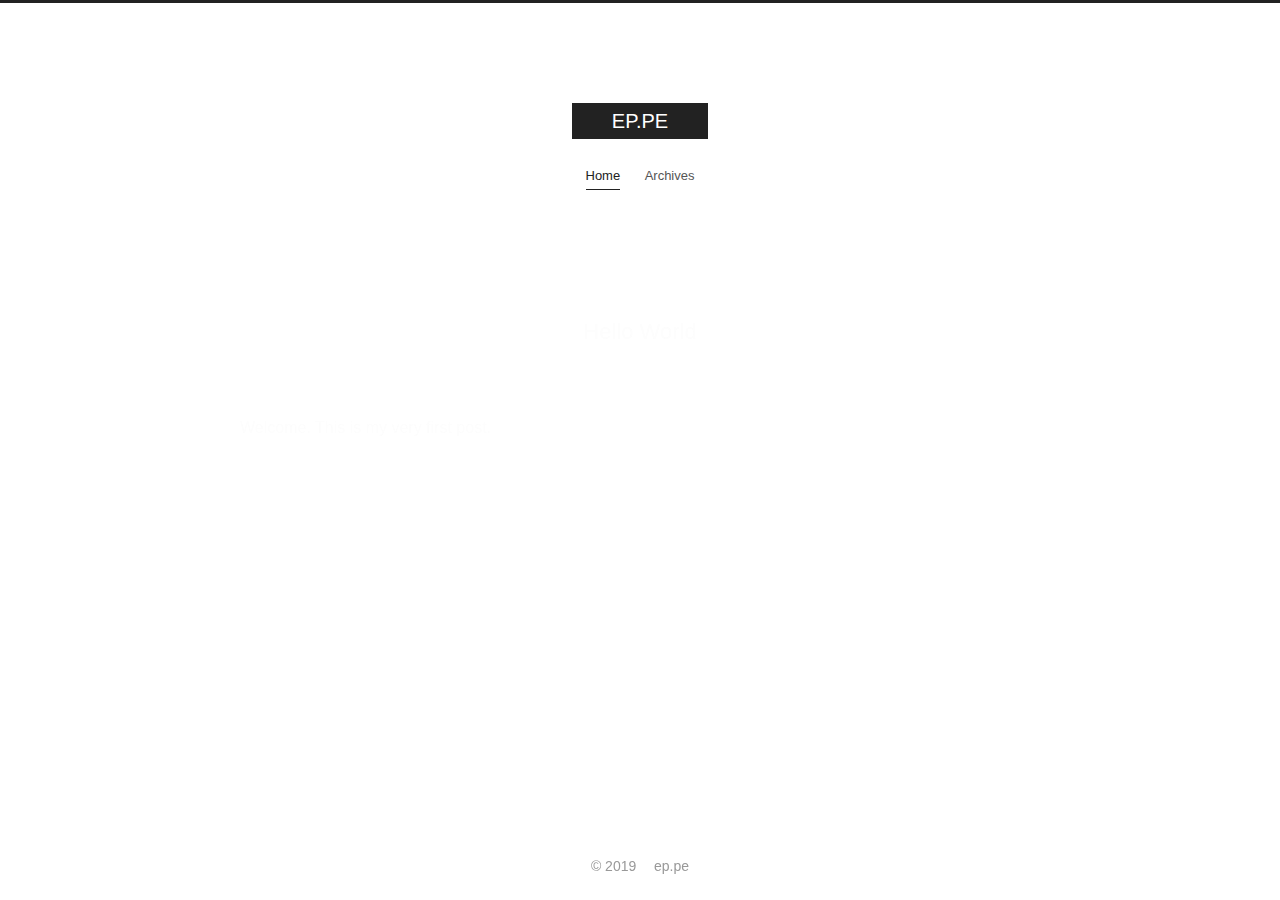
<file: index.html>
<!DOCTYPE html>












  


<html class="theme-next muse use-motion" lang="zh">
<head>
  <meta charset="UTF-8"/>
<meta http-equiv="X-UA-Compatible" content="IE=edge"/>
<meta name="viewport" content="width=device-width, initial-scale=1, maximum-scale=2"/>
<meta name="theme-color" content="#222"/>


























<link rel="stylesheet" href="/lib/font-awesome/css/font-awesome.min.css?v=4.6.2"/>

<link rel="stylesheet" href="/css/main.css?v=7.0.1"/>


  <link rel="apple-touch-icon" sizes="180x180" href="/images/apple-touch-icon-next.png?v=7.0.1">


  <link rel="icon" type="image/png" sizes="32x32" href="/images/favicon-32x32-next.png?v=7.0.1">


  <link rel="icon" type="image/png" sizes="16x16" href="/images/favicon-16x16-next.png?v=7.0.1">


  <link rel="mask-icon" href="/images/logo.svg?v=7.0.1" color="#222">







<script id="hexo.configurations">
  var NexT = window.NexT || {};
  var CONFIG = {
    root: '/',
    scheme: 'Muse',
    version: '7.0.1',
    sidebar: {"display":"remove"},
    fancybox: false,
    fastclick: false,
    lazyload: false,
    tabs: true,
    motion: {"enable":true,"async":false,"transition":{"post_block":"fadeIn","post_header":"slideDownIn","post_body":"slideDownIn","coll_header":"slideLeftIn","sidebar":"slideUpIn"}},
    algolia: {
      applicationID: '',
      apiKey: '',
      indexName: '',
      hits: {"per_page":10},
      labels: {"input_placeholder":"Search for Posts","hits_empty":"We didn't find any results for the search: ${query}","hits_stats":"${hits} results found in ${time} ms"}
    }
  };
</script>


  




  <meta property="og:type" content="website">
<meta property="og:title" content="EP.PE">
<meta property="og:url" content="http://ep.pe/index.html">
<meta property="og:site_name" content="EP.PE">
<meta property="og:locale" content="zh">
<meta name="twitter:card" content="summary">
<meta name="twitter:title" content="EP.PE">






  <link rel="canonical" href="http://ep.pe/"/>



<script id="page.configurations">
  CONFIG.page = {
    sidebar: "",
  };
</script>

  <title>EP.PE</title>
  












  <noscript>
  <style>
  .use-motion .motion-element,
  .use-motion .brand,
  .use-motion .menu-item,
  .sidebar-inner,
  .use-motion .post-block,
  .use-motion .pagination,
  .use-motion .comments,
  .use-motion .post-header,
  .use-motion .post-body,
  .use-motion .collection-title { opacity: initial; }

  .use-motion .logo,
  .use-motion .site-title,
  .use-motion .site-subtitle {
    opacity: initial;
    top: initial;
  }

  .use-motion .logo-line-before i { left: initial; }
  .use-motion .logo-line-after i { right: initial; }
  </style>
</noscript>

</head>

<body itemscope itemtype="http://schema.org/WebPage" lang="zh">

  
  

  <div class="container 
  page-home">
    <div class="headband"></div>

    <header id="header" class="header" itemscope itemtype="http://schema.org/WPHeader">
      <div class="header-inner"><div class="site-brand-wrapper">
  <div class="site-meta">
    

    <div class="custom-logo-site-title">
      <a href="/" class="brand" rel="start">
        <span class="logo-line-before"><i></i></span>
        <span class="site-title">EP.PE</span>
        <span class="logo-line-after"><i></i></span>
      </a>
    </div>
    
    
  </div>

  <div class="site-nav-toggle">
    <button aria-label="Toggle navigation bar">
      <span class="btn-bar"></span>
      <span class="btn-bar"></span>
      <span class="btn-bar"></span>
    </button>
  </div>
</div>



<nav class="site-nav">
  
    <ul id="menu" class="menu">
      
        
        
        
          
          <li class="menu-item menu-item-home menu-item-active">

    
    
    

    

    <a href="/" rel="section">Home</a>

  </li>
        
        
        
          
          <li class="menu-item menu-item-archives">

    
    
    

    

    <a href="/archives/" rel="section">Archives</a>

  </li>

      
      
    </ul>
  

  
    

  

  
</nav>



  



</div>
    </header>

    


    <main id="main" class="main">
      <div class="main-inner">
        <div class="content-wrap">
          
          <div id="content" class="content">
            
  <section id="posts" class="posts-expand">
    
      

  

  
  
  

  

  <article class="post post-type-normal" itemscope itemtype="http://schema.org/Article">
  
  
  
  <div class="post-block">
    <link itemprop="mainEntityOfPage" href="http://ep.pe/hello-world/"/>

    <span hidden itemprop="author" itemscope itemtype="http://schema.org/Person">
      <meta itemprop="name" content="ep.pe"/>
      <meta itemprop="description" content=""/>
      <meta itemprop="image" content="/images/avatar.gif"/>
    </span>

    <span hidden itemprop="publisher" itemscope itemtype="http://schema.org/Organization">
      <meta itemprop="name" content="EP.PE"/>
    </span>

    
      <header class="post-header">

        
        
          <h1 class="post-title" itemprop="name headline">
                
                
                <a href="/hello-world/" class="post-title-link" itemprop="url">Hello World</a>
              
            
          </h1>
        

        <div class="post-meta">
          <span class="post-time">

            
            
            

            

            
          </span>

          

          
            
            
          

          
          

          

          

          

        </div>
      </header>
    

    
    
    
    <div class="post-body" itemprop="articleBody">

      
      

      
        
          
            <p>Welcome. This is my very first post.</p>

          
        
      
    </div>

    

    
    
    

    

    
      
    
    

    

    <footer class="post-footer">
      

      

      

      
      
        <div class="post-eof"></div>
      
    </footer>
  </div>
  
  
  
  </article>


    
  </section>

  


          </div>
          

        </div>
        
      </div>
    </main>

    <footer id="footer" class="footer">
      <div class="footer-inner">
        <div class="copyright">&copy; <span itemprop="copyrightYear">2019</span>
  <span class="with-love" id="animate">
    <i class="fa fa-"></i>
  </span>
  <span class="author" itemprop="copyrightHolder">ep.pe</span>

  

  
</div>









        








        
      </div>
    </footer>

    
      <div class="back-to-top">
        <i class="fa fa-arrow-up"></i>
        
      </div>
    

    

    

    
  </div>

  

<script>
  if (Object.prototype.toString.call(window.Promise) !== '[object Function]') {
    window.Promise = null;
  }
</script>


























  
  <script src="/lib/jquery/index.js?v=2.1.3"></script>

  
  <script src="/lib/velocity/velocity.min.js?v=1.2.1"></script>

  
  <script src="/lib/velocity/velocity.ui.min.js?v=1.2.1"></script>


  


  <script src="/js/src/utils.js?v=7.0.1"></script>

  <script src="/js/src/motion.js?v=7.0.1"></script>



  
  


  <script src="/js/src/schemes/muse.js?v=7.0.1"></script>



  

  


  <script src="/js/src/bootstrap.js?v=7.0.1"></script>


  
  



  




  

  

  

  

  

  

  

  

  

  

  

  

  

</body>
</html>
</file>
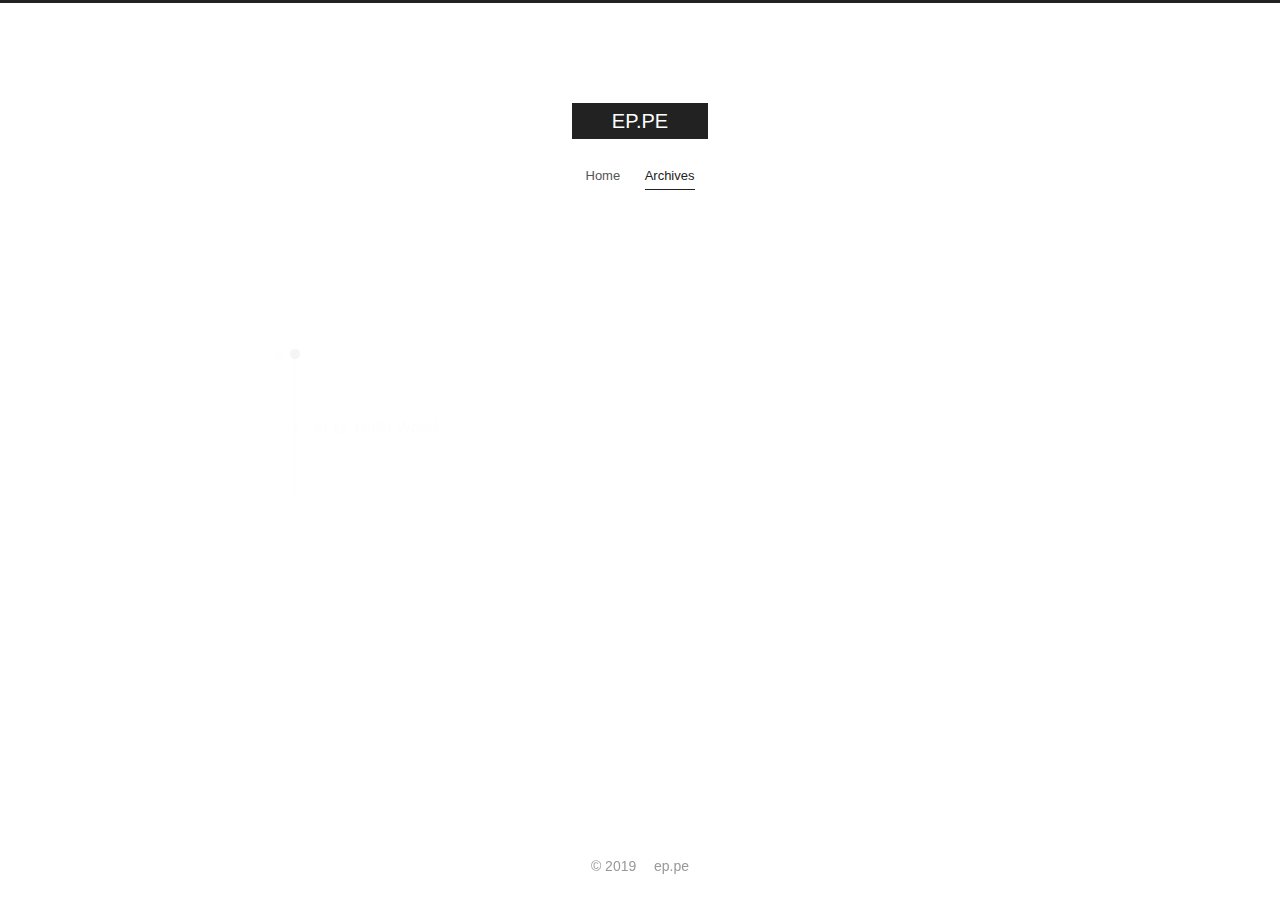
<file: archives/index.html>
<!DOCTYPE html>












  


<html class="theme-next muse use-motion" lang="zh">
<head>
  <meta charset="UTF-8"/>
<meta http-equiv="X-UA-Compatible" content="IE=edge"/>
<meta name="viewport" content="width=device-width, initial-scale=1, maximum-scale=2"/>
<meta name="theme-color" content="#222"/>


























<link rel="stylesheet" href="/lib/font-awesome/css/font-awesome.min.css?v=4.6.2"/>

<link rel="stylesheet" href="/css/main.css?v=7.0.1"/>


  <link rel="apple-touch-icon" sizes="180x180" href="/images/apple-touch-icon-next.png?v=7.0.1">


  <link rel="icon" type="image/png" sizes="32x32" href="/images/favicon-32x32-next.png?v=7.0.1">


  <link rel="icon" type="image/png" sizes="16x16" href="/images/favicon-16x16-next.png?v=7.0.1">


  <link rel="mask-icon" href="/images/logo.svg?v=7.0.1" color="#222">







<script id="hexo.configurations">
  var NexT = window.NexT || {};
  var CONFIG = {
    root: '/',
    scheme: 'Muse',
    version: '7.0.1',
    sidebar: {"display":"remove"},
    fancybox: false,
    fastclick: false,
    lazyload: false,
    tabs: true,
    motion: {"enable":true,"async":false,"transition":{"post_block":"fadeIn","post_header":"slideDownIn","post_body":"slideDownIn","coll_header":"slideLeftIn","sidebar":"slideUpIn"}},
    algolia: {
      applicationID: '',
      apiKey: '',
      indexName: '',
      hits: {"per_page":10},
      labels: {"input_placeholder":"Search for Posts","hits_empty":"We didn't find any results for the search: ${query}","hits_stats":"${hits} results found in ${time} ms"}
    }
  };
</script>


  




  <meta property="og:type" content="website">
<meta property="og:title" content="EP.PE">
<meta property="og:url" content="http://ep.pe/archives/index.html">
<meta property="og:site_name" content="EP.PE">
<meta property="og:locale" content="zh">
<meta name="twitter:card" content="summary">
<meta name="twitter:title" content="EP.PE">






  <link rel="canonical" href="http://ep.pe/archives/"/>



<script id="page.configurations">
  CONFIG.page = {
    sidebar: "",
  };
</script>

  <title>Archive | EP.PE</title>
  












  <noscript>
  <style>
  .use-motion .motion-element,
  .use-motion .brand,
  .use-motion .menu-item,
  .sidebar-inner,
  .use-motion .post-block,
  .use-motion .pagination,
  .use-motion .comments,
  .use-motion .post-header,
  .use-motion .post-body,
  .use-motion .collection-title { opacity: initial; }

  .use-motion .logo,
  .use-motion .site-title,
  .use-motion .site-subtitle {
    opacity: initial;
    top: initial;
  }

  .use-motion .logo-line-before i { left: initial; }
  .use-motion .logo-line-after i { right: initial; }
  </style>
</noscript>

</head>

<body itemscope itemtype="http://schema.org/WebPage" lang="zh">

  
  

  <div class="container page-archive">
    <div class="headband"></div>

    <header id="header" class="header" itemscope itemtype="http://schema.org/WPHeader">
      <div class="header-inner"><div class="site-brand-wrapper">
  <div class="site-meta">
    

    <div class="custom-logo-site-title">
      <a href="/" class="brand" rel="start">
        <span class="logo-line-before"><i></i></span>
        <span class="site-title">EP.PE</span>
        <span class="logo-line-after"><i></i></span>
      </a>
    </div>
    
    
  </div>

  <div class="site-nav-toggle">
    <button aria-label="Toggle navigation bar">
      <span class="btn-bar"></span>
      <span class="btn-bar"></span>
      <span class="btn-bar"></span>
    </button>
  </div>
</div>



<nav class="site-nav">
  
    <ul id="menu" class="menu">
      
        
        
        
          
          <li class="menu-item menu-item-home">

    
    
    

    

    <a href="/" rel="section">Home</a>

  </li>
        
        
        
          
          <li class="menu-item menu-item-archives menu-item-active">

    
    
    

    

    <a href="/archives/" rel="section">Archives</a>

  </li>

      
      
    </ul>
  

  
    

    
    
      
      
    
      
      
    
    

  


  

  
</nav>



  



</div>
    </header>

    


    <main id="main" class="main">
      <div class="main-inner">
        <div class="content-wrap">
          
          <div id="content" class="content">
            

  
  
  
  <div class="post-block archive">
    <div id="posts" class="posts-collapse">
      <span class="archive-move-on"></span>

      

      

        
        
        

        
          
          <div class="collection-title">
            <h1 class="archive-year" id="archive-year-2018">2018</h1>
          </div>
        
        

        

  <article class="post post-type-normal" itemscope itemtype="http://schema.org/Article">
    <header class="post-header">

      <h2 class="post-title">
        
          <a class="post-title-link" href="/hello-world/" itemprop="url">
            
              <span itemprop="name">Hello World</span>
            
          </a>
        
      </h2>

      <div class="post-meta">
        <time class="post-time" itemprop="dateCreated"
              datetime="2018-04-13T08:43:23+08:00"
              content="2018-04-13">
          04-13
        </time>
      </div>

    </header>
  </article>



      

    </div>
  </div>
  
  
  

  



          </div>
          

        </div>
        
      </div>
    </main>

    <footer id="footer" class="footer">
      <div class="footer-inner">
        <div class="copyright">&copy; <span itemprop="copyrightYear">2019</span>
  <span class="with-love" id="animate">
    <i class="fa fa-"></i>
  </span>
  <span class="author" itemprop="copyrightHolder">ep.pe</span>

  

  
</div>









        








        
      </div>
    </footer>

    
      <div class="back-to-top">
        <i class="fa fa-arrow-up"></i>
        
      </div>
    

    

    

    
  </div>

  

<script>
  if (Object.prototype.toString.call(window.Promise) !== '[object Function]') {
    window.Promise = null;
  }
</script>


























  
  <script src="/lib/jquery/index.js?v=2.1.3"></script>

  
  <script src="/lib/velocity/velocity.min.js?v=1.2.1"></script>

  
  <script src="/lib/velocity/velocity.ui.min.js?v=1.2.1"></script>


  


  <script src="/js/src/utils.js?v=7.0.1"></script>

  <script src="/js/src/motion.js?v=7.0.1"></script>



  
  


  <script src="/js/src/schemes/muse.js?v=7.0.1"></script>



  

  


  <script src="/js/src/bootstrap.js?v=7.0.1"></script>


  
  



  




  

  

  

  

  

  

  

  

  

  

  

  

  

</body>
</html>
</file>
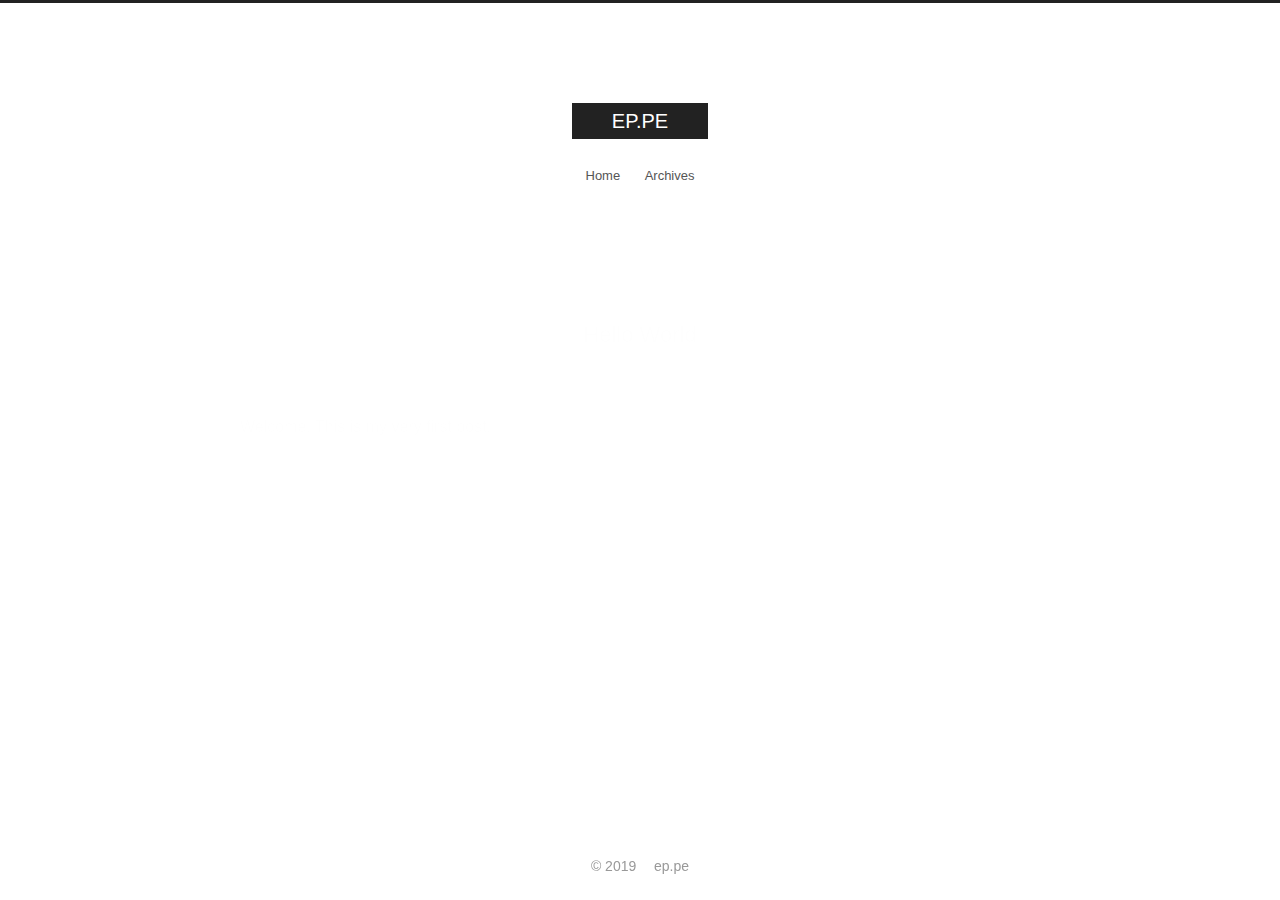
<file: hello-world/index.html>
<!DOCTYPE html>












  


<html class="theme-next muse use-motion" lang="zh">
<head>
  <meta charset="UTF-8"/>
<meta http-equiv="X-UA-Compatible" content="IE=edge"/>
<meta name="viewport" content="width=device-width, initial-scale=1, maximum-scale=2"/>
<meta name="theme-color" content="#222"/>


























<link rel="stylesheet" href="/lib/font-awesome/css/font-awesome.min.css?v=4.6.2"/>

<link rel="stylesheet" href="/css/main.css?v=7.0.1"/>


  <link rel="apple-touch-icon" sizes="180x180" href="/images/apple-touch-icon-next.png?v=7.0.1">


  <link rel="icon" type="image/png" sizes="32x32" href="/images/favicon-32x32-next.png?v=7.0.1">


  <link rel="icon" type="image/png" sizes="16x16" href="/images/favicon-16x16-next.png?v=7.0.1">


  <link rel="mask-icon" href="/images/logo.svg?v=7.0.1" color="#222">







<script id="hexo.configurations">
  var NexT = window.NexT || {};
  var CONFIG = {
    root: '/',
    scheme: 'Muse',
    version: '7.0.1',
    sidebar: {"display":"remove"},
    fancybox: false,
    fastclick: false,
    lazyload: false,
    tabs: true,
    motion: {"enable":true,"async":false,"transition":{"post_block":"fadeIn","post_header":"slideDownIn","post_body":"slideDownIn","coll_header":"slideLeftIn","sidebar":"slideUpIn"}},
    algolia: {
      applicationID: '',
      apiKey: '',
      indexName: '',
      hits: {"per_page":10},
      labels: {"input_placeholder":"Search for Posts","hits_empty":"We didn't find any results for the search: ${query}","hits_stats":"${hits} results found in ${time} ms"}
    }
  };
</script>


  




  <meta name="description" content="Welcome. This is my very first post.">
<meta property="og:type" content="article">
<meta property="og:title" content="Hello World">
<meta property="og:url" content="http://ep.pe/hello-world/index.html">
<meta property="og:site_name" content="EP.PE">
<meta property="og:description" content="Welcome. This is my very first post.">
<meta property="og:locale" content="zh">
<meta property="og:updated_time" content="2019-02-21T23:28:55.181Z">
<meta name="twitter:card" content="summary">
<meta name="twitter:title" content="Hello World">
<meta name="twitter:description" content="Welcome. This is my very first post.">






  <link rel="canonical" href="http://ep.pe/hello-world/"/>



<script id="page.configurations">
  CONFIG.page = {
    sidebar: "",
  };
</script>

  <title>Hello World | EP.PE</title>
  












  <noscript>
  <style>
  .use-motion .motion-element,
  .use-motion .brand,
  .use-motion .menu-item,
  .sidebar-inner,
  .use-motion .post-block,
  .use-motion .pagination,
  .use-motion .comments,
  .use-motion .post-header,
  .use-motion .post-body,
  .use-motion .collection-title { opacity: initial; }

  .use-motion .logo,
  .use-motion .site-title,
  .use-motion .site-subtitle {
    opacity: initial;
    top: initial;
  }

  .use-motion .logo-line-before i { left: initial; }
  .use-motion .logo-line-after i { right: initial; }
  </style>
</noscript>

</head>

<body itemscope itemtype="http://schema.org/WebPage" lang="zh">

  
  

  <div class="container page-post-detail">
    <div class="headband"></div>

    <header id="header" class="header" itemscope itemtype="http://schema.org/WPHeader">
      <div class="header-inner"><div class="site-brand-wrapper">
  <div class="site-meta">
    

    <div class="custom-logo-site-title">
      <a href="/" class="brand" rel="start">
        <span class="logo-line-before"><i></i></span>
        <span class="site-title">EP.PE</span>
        <span class="logo-line-after"><i></i></span>
      </a>
    </div>
    
    
  </div>

  <div class="site-nav-toggle">
    <button aria-label="Toggle navigation bar">
      <span class="btn-bar"></span>
      <span class="btn-bar"></span>
      <span class="btn-bar"></span>
    </button>
  </div>
</div>



<nav class="site-nav">
  
    <ul id="menu" class="menu">
      
        
        
        
          
          <li class="menu-item menu-item-home">

    
    
    

    

    <a href="/" rel="section">Home</a>

  </li>
        
        
        
          
          <li class="menu-item menu-item-archives">

    
    
    

    

    <a href="/archives/" rel="section">Archives</a>

  </li>

      
      
    </ul>
  

  
    

  

  
</nav>



  



</div>
    </header>

    


    <main id="main" class="main">
      <div class="main-inner">
        <div class="content-wrap">
          
          <div id="content" class="content">
            

  <div id="posts" class="posts-expand">
    

  

  
  
  

  

  <article class="post post-type-normal" itemscope itemtype="http://schema.org/Article">
  
  
  
  <div class="post-block">
    <link itemprop="mainEntityOfPage" href="http://ep.pe/hello-world/"/>

    <span hidden itemprop="author" itemscope itemtype="http://schema.org/Person">
      <meta itemprop="name" content="ep.pe"/>
      <meta itemprop="description" content=""/>
      <meta itemprop="image" content="/images/avatar.gif"/>
    </span>

    <span hidden itemprop="publisher" itemscope itemtype="http://schema.org/Organization">
      <meta itemprop="name" content="EP.PE"/>
    </span>

    
      <header class="post-header">

        
        
          <h1 class="post-title" itemprop="name headline">Hello World

              
            
          </h1>
        

        <div class="post-meta">
          <span class="post-time">

            
            
            

            

            
          </span>

          

          
            
            
          

          
          

          

          

          

        </div>
      </header>
    

    
    
    
    <div class="post-body" itemprop="articleBody">

      
      

      
        <p>Welcome. This is my very first post.</p>

      
    </div>

    

    
    
    

    

    
      
    
    

    

    <footer class="post-footer">
      

      
      
      

      

      
      
    </footer>
  </div>
  
  
  
  </article>


  </div>


          </div>
          

  



        </div>
        
      </div>
    </main>

    <footer id="footer" class="footer">
      <div class="footer-inner">
        <div class="copyright">&copy; <span itemprop="copyrightYear">2019</span>
  <span class="with-love" id="animate">
    <i class="fa fa-"></i>
  </span>
  <span class="author" itemprop="copyrightHolder">ep.pe</span>

  

  
</div>









        








        
      </div>
    </footer>

    
      <div class="back-to-top">
        <i class="fa fa-arrow-up"></i>
        
      </div>
    

    

    

    
  </div>

  

<script>
  if (Object.prototype.toString.call(window.Promise) !== '[object Function]') {
    window.Promise = null;
  }
</script>


























  
  <script src="/lib/jquery/index.js?v=2.1.3"></script>

  
  <script src="/lib/velocity/velocity.min.js?v=1.2.1"></script>

  
  <script src="/lib/velocity/velocity.ui.min.js?v=1.2.1"></script>


  


  <script src="/js/src/utils.js?v=7.0.1"></script>

  <script src="/js/src/motion.js?v=7.0.1"></script>



  
  


  <script src="/js/src/schemes/muse.js?v=7.0.1"></script>



  
  <script src="/js/src/scrollspy.js?v=7.0.1"></script>
<script src="/js/src/post-details.js?v=7.0.1"></script>



  


  <script src="/js/src/bootstrap.js?v=7.0.1"></script>


  
  


  


  




  

  

  

  

  

  

  

  

  

  

  

  

  

</body>
</html>
</file>
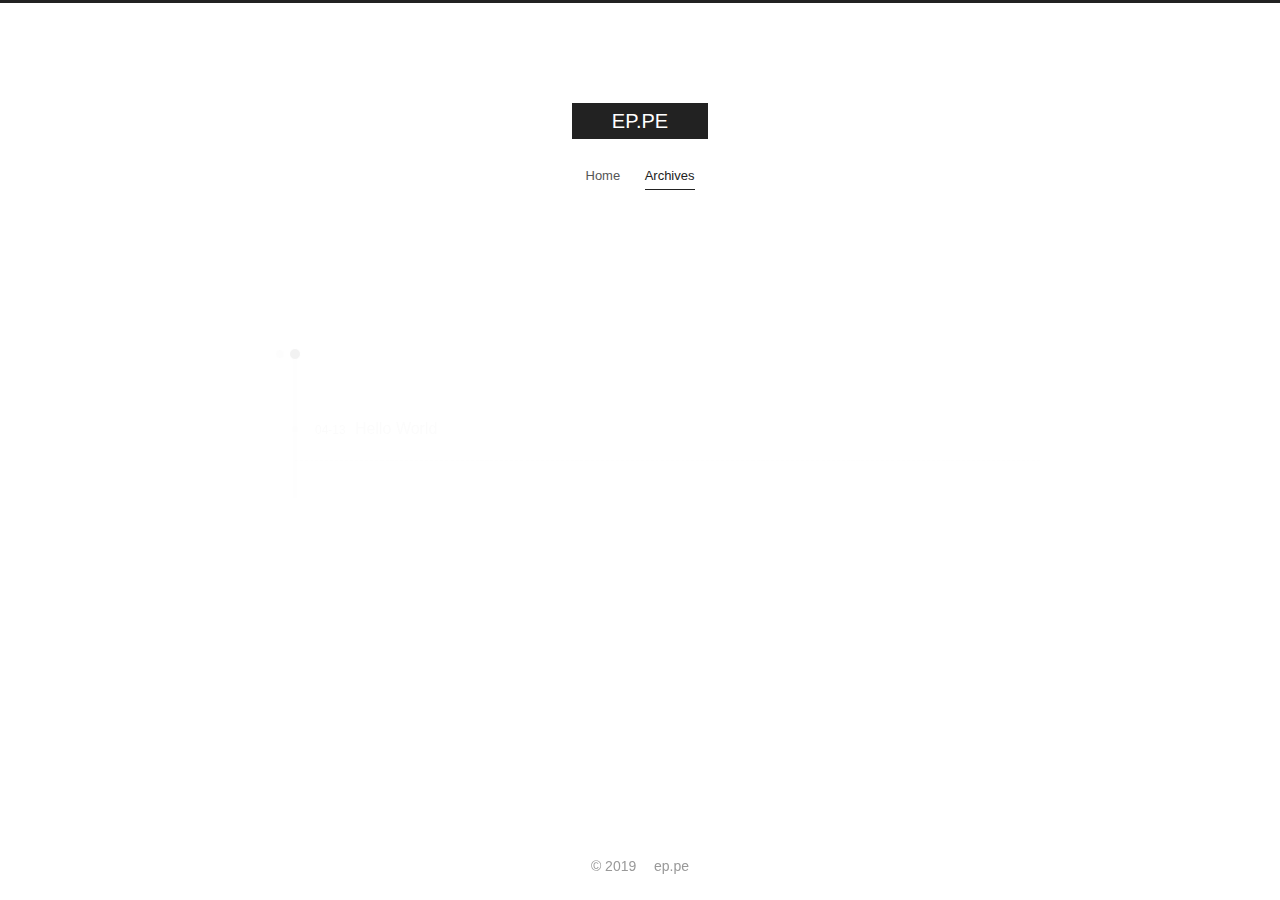
<file: archives/2018/index.html>
<!DOCTYPE html>












  


<html class="theme-next muse use-motion" lang="zh">
<head>
  <meta charset="UTF-8"/>
<meta http-equiv="X-UA-Compatible" content="IE=edge"/>
<meta name="viewport" content="width=device-width, initial-scale=1, maximum-scale=2"/>
<meta name="theme-color" content="#222"/>


























<link rel="stylesheet" href="/lib/font-awesome/css/font-awesome.min.css?v=4.6.2"/>

<link rel="stylesheet" href="/css/main.css?v=7.0.1"/>


  <link rel="apple-touch-icon" sizes="180x180" href="/images/apple-touch-icon-next.png?v=7.0.1">


  <link rel="icon" type="image/png" sizes="32x32" href="/images/favicon-32x32-next.png?v=7.0.1">


  <link rel="icon" type="image/png" sizes="16x16" href="/images/favicon-16x16-next.png?v=7.0.1">


  <link rel="mask-icon" href="/images/logo.svg?v=7.0.1" color="#222">







<script id="hexo.configurations">
  var NexT = window.NexT || {};
  var CONFIG = {
    root: '/',
    scheme: 'Muse',
    version: '7.0.1',
    sidebar: {"display":"remove"},
    fancybox: false,
    fastclick: false,
    lazyload: false,
    tabs: true,
    motion: {"enable":true,"async":false,"transition":{"post_block":"fadeIn","post_header":"slideDownIn","post_body":"slideDownIn","coll_header":"slideLeftIn","sidebar":"slideUpIn"}},
    algolia: {
      applicationID: '',
      apiKey: '',
      indexName: '',
      hits: {"per_page":10},
      labels: {"input_placeholder":"Search for Posts","hits_empty":"We didn't find any results for the search: ${query}","hits_stats":"${hits} results found in ${time} ms"}
    }
  };
</script>


  




  <meta property="og:type" content="website">
<meta property="og:title" content="EP.PE">
<meta property="og:url" content="http://ep.pe/archives/2018/index.html">
<meta property="og:site_name" content="EP.PE">
<meta property="og:locale" content="zh">
<meta name="twitter:card" content="summary">
<meta name="twitter:title" content="EP.PE">






  <link rel="canonical" href="http://ep.pe/archives/2018/"/>



<script id="page.configurations">
  CONFIG.page = {
    sidebar: "",
  };
</script>

  <title>Archive | EP.PE</title>
  












  <noscript>
  <style>
  .use-motion .motion-element,
  .use-motion .brand,
  .use-motion .menu-item,
  .sidebar-inner,
  .use-motion .post-block,
  .use-motion .pagination,
  .use-motion .comments,
  .use-motion .post-header,
  .use-motion .post-body,
  .use-motion .collection-title { opacity: initial; }

  .use-motion .logo,
  .use-motion .site-title,
  .use-motion .site-subtitle {
    opacity: initial;
    top: initial;
  }

  .use-motion .logo-line-before i { left: initial; }
  .use-motion .logo-line-after i { right: initial; }
  </style>
</noscript>

</head>

<body itemscope itemtype="http://schema.org/WebPage" lang="zh">

  
  

  <div class="container page-archive">
    <div class="headband"></div>

    <header id="header" class="header" itemscope itemtype="http://schema.org/WPHeader">
      <div class="header-inner"><div class="site-brand-wrapper">
  <div class="site-meta">
    

    <div class="custom-logo-site-title">
      <a href="/" class="brand" rel="start">
        <span class="logo-line-before"><i></i></span>
        <span class="site-title">EP.PE</span>
        <span class="logo-line-after"><i></i></span>
      </a>
    </div>
    
    
  </div>

  <div class="site-nav-toggle">
    <button aria-label="Toggle navigation bar">
      <span class="btn-bar"></span>
      <span class="btn-bar"></span>
      <span class="btn-bar"></span>
    </button>
  </div>
</div>



<nav class="site-nav">
  
    <ul id="menu" class="menu">
      
        
        
        
          
          <li class="menu-item menu-item-home">

    
    
    

    

    <a href="/" rel="section">Home</a>

  </li>
        
        
        
          
          <li class="menu-item menu-item-archives menu-item-active">

    
    
    

    

    <a href="/archives/" rel="section">Archives</a>

  </li>

      
      
    </ul>
  

  
    

    
    
      
      
    
      
      
    
    

  


  

  
</nav>



  



</div>
    </header>

    


    <main id="main" class="main">
      <div class="main-inner">
        <div class="content-wrap">
          
          <div id="content" class="content">
            

  
  
  
  <div class="post-block archive">
    <div id="posts" class="posts-collapse">
      <span class="archive-move-on"></span>

      

      

        
        
        

        
          
          <div class="collection-title">
            <h1 class="archive-year" id="archive-year-2018">2018</h1>
          </div>
        
        

        

  <article class="post post-type-normal" itemscope itemtype="http://schema.org/Article">
    <header class="post-header">

      <h2 class="post-title">
        
          <a class="post-title-link" href="/hello-world/" itemprop="url">
            
              <span itemprop="name">Hello World</span>
            
          </a>
        
      </h2>

      <div class="post-meta">
        <time class="post-time" itemprop="dateCreated"
              datetime="2018-04-13T08:43:23+08:00"
              content="2018-04-13">
          04-13
        </time>
      </div>

    </header>
  </article>



      

    </div>
  </div>
  
  
  

  



          </div>
          

        </div>
        
      </div>
    </main>

    <footer id="footer" class="footer">
      <div class="footer-inner">
        <div class="copyright">&copy; <span itemprop="copyrightYear">2019</span>
  <span class="with-love" id="animate">
    <i class="fa fa-"></i>
  </span>
  <span class="author" itemprop="copyrightHolder">ep.pe</span>

  

  
</div>









        








        
      </div>
    </footer>

    
      <div class="back-to-top">
        <i class="fa fa-arrow-up"></i>
        
      </div>
    

    

    

    
  </div>

  

<script>
  if (Object.prototype.toString.call(window.Promise) !== '[object Function]') {
    window.Promise = null;
  }
</script>


























  
  <script src="/lib/jquery/index.js?v=2.1.3"></script>

  
  <script src="/lib/velocity/velocity.min.js?v=1.2.1"></script>

  
  <script src="/lib/velocity/velocity.ui.min.js?v=1.2.1"></script>


  


  <script src="/js/src/utils.js?v=7.0.1"></script>

  <script src="/js/src/motion.js?v=7.0.1"></script>



  
  


  <script src="/js/src/schemes/muse.js?v=7.0.1"></script>



  

  


  <script src="/js/src/bootstrap.js?v=7.0.1"></script>


  
  



  




  

  

  

  

  

  

  

  

  

  

  

  

  

</body>
</html>
</file>
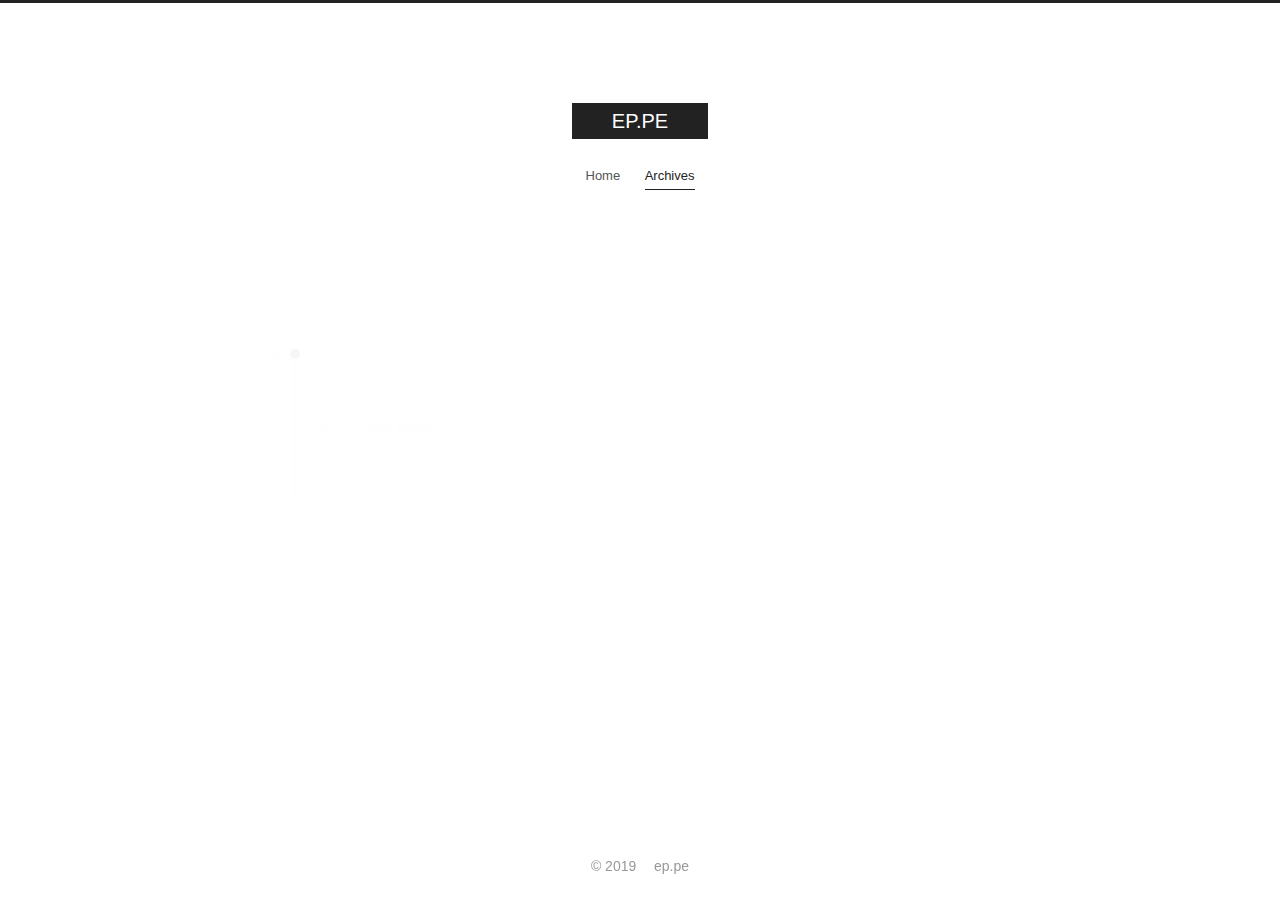
<file: archives/2018/04/index.html>
<!DOCTYPE html>












  


<html class="theme-next muse use-motion" lang="zh">
<head>
  <meta charset="UTF-8"/>
<meta http-equiv="X-UA-Compatible" content="IE=edge"/>
<meta name="viewport" content="width=device-width, initial-scale=1, maximum-scale=2"/>
<meta name="theme-color" content="#222"/>


























<link rel="stylesheet" href="/lib/font-awesome/css/font-awesome.min.css?v=4.6.2"/>

<link rel="stylesheet" href="/css/main.css?v=7.0.1"/>


  <link rel="apple-touch-icon" sizes="180x180" href="/images/apple-touch-icon-next.png?v=7.0.1">


  <link rel="icon" type="image/png" sizes="32x32" href="/images/favicon-32x32-next.png?v=7.0.1">


  <link rel="icon" type="image/png" sizes="16x16" href="/images/favicon-16x16-next.png?v=7.0.1">


  <link rel="mask-icon" href="/images/logo.svg?v=7.0.1" color="#222">







<script id="hexo.configurations">
  var NexT = window.NexT || {};
  var CONFIG = {
    root: '/',
    scheme: 'Muse',
    version: '7.0.1',
    sidebar: {"display":"remove"},
    fancybox: false,
    fastclick: false,
    lazyload: false,
    tabs: true,
    motion: {"enable":true,"async":false,"transition":{"post_block":"fadeIn","post_header":"slideDownIn","post_body":"slideDownIn","coll_header":"slideLeftIn","sidebar":"slideUpIn"}},
    algolia: {
      applicationID: '',
      apiKey: '',
      indexName: '',
      hits: {"per_page":10},
      labels: {"input_placeholder":"Search for Posts","hits_empty":"We didn't find any results for the search: ${query}","hits_stats":"${hits} results found in ${time} ms"}
    }
  };
</script>


  




  <meta property="og:type" content="website">
<meta property="og:title" content="EP.PE">
<meta property="og:url" content="http://ep.pe/archives/2018/04/index.html">
<meta property="og:site_name" content="EP.PE">
<meta property="og:locale" content="zh">
<meta name="twitter:card" content="summary">
<meta name="twitter:title" content="EP.PE">






  <link rel="canonical" href="http://ep.pe/archives/2018/04/"/>



<script id="page.configurations">
  CONFIG.page = {
    sidebar: "",
  };
</script>

  <title>Archive | EP.PE</title>
  












  <noscript>
  <style>
  .use-motion .motion-element,
  .use-motion .brand,
  .use-motion .menu-item,
  .sidebar-inner,
  .use-motion .post-block,
  .use-motion .pagination,
  .use-motion .comments,
  .use-motion .post-header,
  .use-motion .post-body,
  .use-motion .collection-title { opacity: initial; }

  .use-motion .logo,
  .use-motion .site-title,
  .use-motion .site-subtitle {
    opacity: initial;
    top: initial;
  }

  .use-motion .logo-line-before i { left: initial; }
  .use-motion .logo-line-after i { right: initial; }
  </style>
</noscript>

</head>

<body itemscope itemtype="http://schema.org/WebPage" lang="zh">

  
  

  <div class="container page-archive">
    <div class="headband"></div>

    <header id="header" class="header" itemscope itemtype="http://schema.org/WPHeader">
      <div class="header-inner"><div class="site-brand-wrapper">
  <div class="site-meta">
    

    <div class="custom-logo-site-title">
      <a href="/" class="brand" rel="start">
        <span class="logo-line-before"><i></i></span>
        <span class="site-title">EP.PE</span>
        <span class="logo-line-after"><i></i></span>
      </a>
    </div>
    
    
  </div>

  <div class="site-nav-toggle">
    <button aria-label="Toggle navigation bar">
      <span class="btn-bar"></span>
      <span class="btn-bar"></span>
      <span class="btn-bar"></span>
    </button>
  </div>
</div>



<nav class="site-nav">
  
    <ul id="menu" class="menu">
      
        
        
        
          
          <li class="menu-item menu-item-home">

    
    
    

    

    <a href="/" rel="section">Home</a>

  </li>
        
        
        
          
          <li class="menu-item menu-item-archives menu-item-active">

    
    
    

    

    <a href="/archives/" rel="section">Archives</a>

  </li>

      
      
    </ul>
  

  
    

    
    
      
      
    
      
      
    
    

  


  

  
</nav>



  



</div>
    </header>

    


    <main id="main" class="main">
      <div class="main-inner">
        <div class="content-wrap">
          
          <div id="content" class="content">
            

  
  
  
  <div class="post-block archive">
    <div id="posts" class="posts-collapse">
      <span class="archive-move-on"></span>

      

      

        
        
        

        
          
          <div class="collection-title">
            <h1 class="archive-year" id="archive-year-2018">2018</h1>
          </div>
        
        

        

  <article class="post post-type-normal" itemscope itemtype="http://schema.org/Article">
    <header class="post-header">

      <h2 class="post-title">
        
          <a class="post-title-link" href="/hello-world/" itemprop="url">
            
              <span itemprop="name">Hello World</span>
            
          </a>
        
      </h2>

      <div class="post-meta">
        <time class="post-time" itemprop="dateCreated"
              datetime="2018-04-13T08:43:23+08:00"
              content="2018-04-13">
          04-13
        </time>
      </div>

    </header>
  </article>



      

    </div>
  </div>
  
  
  

  



          </div>
          

        </div>
        
      </div>
    </main>

    <footer id="footer" class="footer">
      <div class="footer-inner">
        <div class="copyright">&copy; <span itemprop="copyrightYear">2019</span>
  <span class="with-love" id="animate">
    <i class="fa fa-"></i>
  </span>
  <span class="author" itemprop="copyrightHolder">ep.pe</span>

  

  
</div>









        








        
      </div>
    </footer>

    
      <div class="back-to-top">
        <i class="fa fa-arrow-up"></i>
        
      </div>
    

    

    

    
  </div>

  

<script>
  if (Object.prototype.toString.call(window.Promise) !== '[object Function]') {
    window.Promise = null;
  }
</script>


























  
  <script src="/lib/jquery/index.js?v=2.1.3"></script>

  
  <script src="/lib/velocity/velocity.min.js?v=1.2.1"></script>

  
  <script src="/lib/velocity/velocity.ui.min.js?v=1.2.1"></script>


  


  <script src="/js/src/utils.js?v=7.0.1"></script>

  <script src="/js/src/motion.js?v=7.0.1"></script>



  
  


  <script src="/js/src/schemes/muse.js?v=7.0.1"></script>



  

  


  <script src="/js/src/bootstrap.js?v=7.0.1"></script>


  
  



  




  

  

  

  

  

  

  

  

  

  

  

  

  

</body>
</html>
</file>
<file: css/main.css>
/* normalize.css v3.0.2 | MIT License | git.io/normalize */
html {
  font-family: sans-serif; /* 1 */
  -ms-text-size-adjust: 100%; /* 2 */
  -webkit-text-size-adjust: 100%; /* 2 */
}
body {
  margin: 0;
}
article,
aside,
details,
figcaption,
figure,
footer,
header,
hgroup,
main,
menu,
nav,
section,
summary {
  display: block;
}
audio,
canvas,
progress,
video {
  display: inline-block; /* 1 */
  vertical-align: baseline; /* 2 */
}
audio:not([controls]) {
  display: none;
  height: 0;
}
[hidden],
template {
  display: none;
}
a {
  background-color: transparent;
}
a:active,
a:hover {
  outline: 0;
}
abbr[title] {
  border-bottom: 1px dotted;
}
b,
strong {
  font-weight: bold;
}
dfn {
  font-style: italic;
}
h1 {
  font-size: 2em;
  margin: 0.67em 0;
}
mark {
  background: #ff0;
  color: #000;
}
small {
  font-size: 80%;
}
sub,
sup {
  font-size: 75%;
  line-height: 0;
  position: relative;
  vertical-align: baseline;
}
sup {
  top: -0.5em;
}
sub {
  bottom: -0.25em;
}
img {
  border: 0;
}
svg:not(:root) {
  overflow: hidden;
}
figure {
  margin: 1em 40px;
}
hr {
  -moz-box-sizing: content-box;
  box-sizing: content-box;
  height: 0;
}
pre {
  overflow: auto;
}
code,
kbd,
pre,
samp {
  font-family: monospace, monospace;
  font-size: 1em;
}
button,
input,
optgroup,
select,
textarea {
  color: inherit; /* 1 */
  font: inherit; /* 2 */
  margin: 0; /* 3 */
}
button {
  overflow: visible;
}
button,
select {
  text-transform: none;
}
button,
html input[type="button"],
input[type="reset"],
input[type="submit"] {
  -webkit-appearance: button; /* 2 */
  cursor: pointer; /* 3 */
}
button[disabled],
html input[disabled] {
  cursor: default;
}
button::-moz-focus-inner,
input::-moz-focus-inner {
  border: 0;
  padding: 0;
}
input {
  line-height: normal;
}
input[type="checkbox"],
input[type="radio"] {
  box-sizing: border-box; /* 1 */
  padding: 0; /* 2 */
}
input[type="number"]::-webkit-inner-spin-button,
input[type="number"]::-webkit-outer-spin-button {
  height: auto;
}
input[type="search"] {
  -webkit-appearance: textfield; /* 1 */
  -moz-box-sizing: content-box;
  -webkit-box-sizing: content-box; /* 2 */
  box-sizing: content-box;
}
input[type="search"]::-webkit-search-cancel-button,
input[type="search"]::-webkit-search-decoration {
  -webkit-appearance: none;
}
fieldset {
  border: 1px solid #c0c0c0;
  margin: 0 2px;
  padding: 0.35em 0.625em 0.75em;
}
legend {
  border: 0; /* 1 */
  padding: 0; /* 2 */
}
textarea {
  overflow: auto;
}
optgroup {
  font-weight: bold;
}
table {
  border-collapse: collapse;
  border-spacing: 0;
}
td,
th {
  padding: 0;
}
::selection {
  background: #262a30;
  color: #fff;
}
body {
  position: relative;
  font-family: 'Lato', "PingFang SC", "Microsoft YaHei", sans-serif;
  font-size: 14px;
  line-height: 2;
  color: #555;
  background: #fff;
}
@media (max-width: 767px) {
  body {
    padding-right: 0 !important;
  }
}
@media (min-width: 768px) and (max-width: 991px) {
  body {
    padding-right: 0 !important;
  }
}
@media (min-width: 1200px) {
  body {
    font-size: 16px;
  }
}
h1,
h2,
h3,
h4,
h5,
h6 {
  margin: 0;
  padding: 0;
  font-weight: bold;
  line-height: 1.5;
  font-family: 'Lato', "PingFang SC", "Microsoft YaHei", sans-serif;
}
h1,
h2,
h3,
h4,
h5,
h6 {
  margin: 20px 0 15px;
}
h1 {
  font-size: 22px;
}
h1 code {
  font-size: 22px;
}
@media (max-width: 767px) {
  h1 {
    font-size: 18px;
  }
  h1 code {
    font-size: 18px;
  }
}
h2 {
  font-size: 20px;
}
h2 code {
  font-size: 20px;
}
@media (max-width: 767px) {
  h2 {
    font-size: 16px;
  }
  h2 code {
    font-size: 16px;
  }
}
h3 {
  font-size: 18px;
}
h3 code {
  font-size: 18px;
}
@media (max-width: 767px) {
  h3 {
    font-size: 14px;
  }
  h3 code {
    font-size: 14px;
  }
}
h4 {
  font-size: 16px;
}
h4 code {
  font-size: 16px;
}
@media (max-width: 767px) {
  h4 {
    font-size: 12px;
  }
  h4 code {
    font-size: 12px;
  }
}
h5 {
  font-size: 14px;
}
h5 code {
  font-size: 14px;
}
@media (max-width: 767px) {
  h5 {
    font-size: 10px;
  }
  h5 code {
    font-size: 10px;
  }
}
h6 {
  font-size: 12px;
}
h6 code {
  font-size: 12px;
}
@media (max-width: 767px) {
  h6 {
    font-size: 8px;
  }
  h6 code {
    font-size: 8px;
  }
}
p {
  margin: 0 0 20px 0;
}
a,
span.exturl {
  overflow-wrap: break-word;
  word-wrap: break-word;
  background-color: transparent;
  color: #555;
  text-decoration: none;
  outline: none;
  border-bottom: 1px solid #999;
  cursor: pointer;
}
a:hover,
span.exturl:hover {
  color: #222;
  border-bottom-color: #222;
}
blockquote {
  margin: 0;
  padding: 0;
}
img {
  display: block;
  margin: auto;
  max-width: 100%;
  height: auto;
}
hr {
  margin: 40px 0;
  height: 3px;
  border: none;
  background-color: #ddd;
  background-image: repeating-linear-gradient(-45deg, #fff, #fff 4px, transparent 4px, transparent 8px);
}
blockquote {
  padding: 0 15px;
  color: #666;
  border-left: 4px solid #ddd;
}
blockquote cite::before {
  content: "-";
  padding: 0 5px;
}
dt {
  font-weight: 700;
}
dd {
  margin: 0;
  padding: 0;
}
kbd {
  border: 1px solid #ccc;
  border-radius: 0.2em;
  box-shadow: 0.1em 0.1em 0.2em rgba(0,0,0,0.1);
  background-color: #f9f9f9;
  font-family: inherit;
  background-image: -webkit-linear-gradient(top, #eee, #fff, #eee);
  padding: 0.1em 0.3em;
  white-space: nowrap;
}
.text-left {
  text-align: left;
}
.text-center {
  text-align: center;
}
.text-right {
  text-align: right;
}
.text-justify {
  text-align: justify;
}
.text-nowrap {
  white-space: nowrap;
}
.text-lowercase {
  text-transform: lowercase;
}
.text-uppercase {
  text-transform: uppercase;
}
.text-capitalize {
  text-transform: capitalize;
}
.center-block {
  display: block;
  margin-left: auto;
  margin-right: auto;
}
.clearfix:before,
.clearfix:after {
  content: " ";
  display: table;
}
.clearfix:after {
  clear: both;
}
.pullquote {
  width: 45%;
}
.pullquote.left {
  float: left;
  margin-left: 5px;
  margin-right: 10px;
}
.pullquote.right {
  float: right;
  margin-left: 10px;
  margin-right: 5px;
}
.affix.affix.affix {
  position: fixed;
}
.translation {
  margin-top: -20px;
  font-size: 14px;
  color: #999;
}
.scrollbar-measure {
  width: 100px;
  height: 100px;
  overflow: scroll;
  position: absolute;
  top: -9999px;
}
.use-motion .motion-element {
  opacity: 0;
}
.table-container {
  margin: 20px 0;
  overflow: auto;
  -webkit-overflow-scrolling: touch;
}
table {
  width: 100%;
  border-collapse: collapse;
  border-spacing: 0;
  font-size: 14px;
}
table>tbody>tr:nth-of-type(odd) {
  background-color: #f9f9f9;
}
table>tbody>tr:hover {
  background-color: #f5f5f5;
}
caption,
th,
td {
  padding: 8px;
  text-align: left;
  vertical-align: middle;
  font-weight: normal;
}
th,
td {
  border: 1px solid #ddd;
  border-bottom: 3px solid #ddd;
}
th {
  padding-bottom: 10px;
  font-weight: 700;
}
td {
  border-bottom-width: 1px;
}
html,
body {
  height: 100%;
}
.container {
  position: relative;
}
.header-inner {
  margin: 0 auto;
  padding: 100px 0 70px;
  width: 700px;
}
@media (min-width: 1200px) {
  .container .header-inner {
    width: 800px;
  }
}
@media (min-width: 1600px) {
  .container .header-inner {
    width: 900px;
  }
}
.main-inner {
  margin: 0 auto;
  width: 700px;
}
@media (min-width: 1200px) {
  .container .main-inner {
    width: 800px;
  }
}
@media (min-width: 1600px) {
  .container .main-inner {
    width: 900px;
  }
}
.footer {
  padding: 20px 0;
}
.footer-inner {
  box-sizing: border-box;
  margin: 0px auto;
  width: 700px;
}
@media (min-width: 1200px) {
  .container .footer-inner {
    width: 800px;
  }
}
@media (min-width: 1600px) {
  .container .footer-inner {
    width: 900px;
  }
}
pre,
.highlight {
  overflow: auto;
  margin: 20px 0;
  padding: 0;
  font-size: 14px;
  color: #4d4d4c;
  background: #f7f7f7;
  line-height: 1.6;
}
pre,
code {
  font-family: consolas, Menlo, "PingFang SC", "Microsoft YaHei", monospace;
}
code {
  overflow-wrap: break-word;
  word-wrap: break-word;
  padding: 2px 4px;
  color: #555;
  background: #eee;
  border-radius: 3px;
  font-size: 14px;
}
pre {
  padding: 10px;
}
pre code {
  padding: 0;
  color: #4d4d4c;
  background: none;
  text-shadow: none;
}
.highlight {
  border-radius: 1px;
}
.highlight pre {
  border: none;
  margin: 0;
  padding: 10px 0;
}
.highlight table {
  margin: 0;
  width: auto;
  border: none;
}
.highlight td {
  border: none;
  padding: 0;
}
.highlight figcaption {
  font-size: 1em;
  color: #4d4d4c;
  line-height: 1em;
  margin-bottom: 1em;
  margin: 0em;
  padding: 0.5em;
  background: #eee;
  border-bottom: 1px solid #e9e9e9;
}
.highlight figcaption:before,
.highlight figcaption:after {
  content: " ";
  display: table;
}
.highlight figcaption:after {
  clear: both;
}
.highlight figcaption a {
  float: right;
  color: #4d4d4c;
}
.highlight figcaption a:hover {
  border-bottom-color: #4d4d4c;
}
.highlight .gutter pre {
  padding-left: 10px;
  padding-right: 10px;
  color: #869194;
  text-align: right;
  background-color: #eff2f3;
}
.highlight .code pre {
  width: 100%;
  padding-left: 10px;
  padding-right: 10px;
  background-color: #f7f7f7;
}
.highlight .line {
  height: 20px;
}
.gutter {
  -webkit-user-select: none;
  -moz-user-select: none;
  -ms-user-select: none;
  user-select: none;
}
.gist table {
  width: auto;
}
.gist table td {
  border: none;
}
pre .deletion {
  background: #fdd;
}
pre .addition {
  background: #dfd;
}
pre .meta {
  color: #8959a8;
}
pre .comment {
  color: #8e908c;
}
pre .variable,
pre .attribute,
pre .tag,
pre .name,
pre .regexp,
pre .ruby .constant,
pre .xml .tag .title,
pre .xml .pi,
pre .xml .doctype,
pre .html .doctype,
pre .css .id,
pre .css .class,
pre .css .pseudo {
  color: #c82829;
}
pre .number,
pre .preprocessor,
pre .built_in,
pre .builtin-name,
pre .literal,
pre .params,
pre .constant,
pre .command {
  color: #f5871f;
}
pre .ruby .class .title,
pre .css .rules .attribute,
pre .string,
pre .symbol,
pre .value,
pre .inheritance,
pre .header,
pre .ruby .symbol,
pre .xml .cdata,
pre .special,
pre .formula {
  color: #718c00;
}
pre .title,
pre .css .hexcolor {
  color: #3e999f;
}
pre .function,
pre .python .decorator,
pre .python .title,
pre .ruby .function .title,
pre .ruby .title .keyword,
pre .perl .sub,
pre .javascript .title,
pre .coffeescript .title {
  color: #4271ae;
}
pre .keyword,
pre .javascript .function {
  color: #8959a8;
}
.posts-expand .post-body img.full-image {
  border: none;
}
.blockquote-center,
.page-home .post-type-quote blockquote,
.page-post-detail .post-type-quote blockquote {
  position: relative;
  margin: 40px 0;
  padding: 0;
  border-left: none;
  text-align: center;
}
.blockquote-center::before,
.page-home .post-type-quote blockquote::before,
.page-post-detail .post-type-quote blockquote::before,
.blockquote-center::after,
.page-home .post-type-quote blockquote::after,
.page-post-detail .post-type-quote blockquote::after {
  position: absolute;
  content: ' ';
  display: block;
  width: 100%;
  height: 24px;
  opacity: 0.2;
  background-repeat: no-repeat;
  background-position: 0 -6px;
  background-size: 22px 22px;
}
.blockquote-center::before,
.page-home .post-type-quote blockquote::before,
.page-post-detail .post-type-quote blockquote::before {
  top: -20px;
  background-image: url("../images/quote-l.svg");
  border-top: 1px solid #ccc;
}
.blockquote-center::after,
.page-home .post-type-quote blockquote::after,
.page-post-detail .post-type-quote blockquote::after {
  bottom: -20px;
  background-image: url("../images/quote-r.svg");
  border-bottom: 1px solid #ccc;
  background-position: 100% 8px;
}
.blockquote-center p,
.page-home .post-type-quote blockquote p,
.page-post-detail .post-type-quote blockquote p,
.blockquote-center div,
.page-home .post-type-quote blockquote div,
.page-post-detail .post-type-quote blockquote div {
  text-align: center;
}
.post .post-body .group-picture img {
  box-sizing: border-box;
  padding: 0 3px;
  border: none;
}
.post .group-picture-row {
  overflow: hidden;
  margin-top: 6px;
}
.post .group-picture-row:first-child {
  margin-top: 0;
}
.post .group-picture-column {
  float: left;
}
.page-post-detail .post-body .group-picture-column {
  float: none;
  margin-top: 10px;
  width: auto !important;
}
.page-post-detail .post-body .group-picture-column img {
  margin: 0 auto;
}
.page-archive .group-picture-container {
  overflow: hidden;
}
.page-archive .group-picture-row {
  float: left;
}
.page-archive .group-picture-row:first-child {
  margin-top: 6px;
}
.page-archive .group-picture-column {
  max-width: 150px;
  max-height: 150px;
}
.post-body .note {
  position: relative;
  padding: 15px;
  margin-bottom: 20px;
  border: 1px solid #eee;
  border-left-width: 5px;
  border-radius: 3px;
}
.post-body .note h2,
.post-body .note h3,
.post-body .note h4,
.post-body .note h5,
.post-body .note h6 {
  margin-top: 0;
  margin-bottom: 0;
  border-bottom: initial;
  padding-top: 0 !important;
}
.post-body .note p:first-child,
.post-body .note ul:first-child,
.post-body .note ol:first-child,
.post-body .note table:first-child,
.post-body .note pre:first-child,
.post-body .note blockquote:first-child {
  margin-top: 0;
}
.post-body .note p:last-child,
.post-body .note ul:last-child,
.post-body .note ol:last-child,
.post-body .note table:last-child,
.post-body .note pre:last-child,
.post-body .note blockquote:last-child {
  margin-bottom: 0;
}
.post-body .note.default {
  border-left-color: #777;
}
.post-body .note.default h2,
.post-body .note.default h3,
.post-body .note.default h4,
.post-body .note.default h5,
.post-body .note.default h6 {
  color: #777;
}
.post-body .note.primary {
  border-left-color: #6f42c1;
}
.post-body .note.primary h2,
.post-body .note.primary h3,
.post-body .note.primary h4,
.post-body .note.primary h5,
.post-body .note.primary h6 {
  color: #6f42c1;
}
.post-body .note.info {
  border-left-color: #428bca;
}
.post-body .note.info h2,
.post-body .note.info h3,
.post-body .note.info h4,
.post-body .note.info h5,
.post-body .note.info h6 {
  color: #428bca;
}
.post-body .note.success {
  border-left-color: #5cb85c;
}
.post-body .note.success h2,
.post-body .note.success h3,
.post-body .note.success h4,
.post-body .note.success h5,
.post-body .note.success h6 {
  color: #5cb85c;
}
.post-body .note.warning {
  border-left-color: #f0ad4e;
}
.post-body .note.warning h2,
.post-body .note.warning h3,
.post-body .note.warning h4,
.post-body .note.warning h5,
.post-body .note.warning h6 {
  color: #f0ad4e;
}
.post-body .note.danger {
  border-left-color: #d9534f;
}
.post-body .note.danger h2,
.post-body .note.danger h3,
.post-body .note.danger h4,
.post-body .note.danger h5,
.post-body .note.danger h6 {
  color: #d9534f;
}
.post-body .label {
  display: inline;
  padding: 0 2px;
  white-space: nowrap;
}
.post-body .label.default {
  background-color: #f0f0f0;
}
.post-body .label.primary {
  background-color: #efe6f7;
}
.post-body .label.info {
  background-color: #e5f2f8;
}
.post-body .label.success {
  background-color: #e7f4e9;
}
.post-body .label.warning {
  background-color: #fcf6e1;
}
.post-body .label.danger {
  background-color: #fae8eb;
}
.post-body .tabs {
  position: relative;
  display: block;
  margin-bottom: 20px;
  padding-top: 10px;
}
.post-body .tabs ul.nav-tabs {
  margin: 0;
  padding: 0;
  display: flex;
  margin-bottom: -1px;
}
@media (max-width: 413px) {
  .post-body .tabs ul.nav-tabs {
    display: block;
    margin-bottom: 5px;
  }
}
.post-body .tabs ul.nav-tabs li.tab {
  list-style-type: none !important;
  margin: 0 0.25em 0 0;
  border-top: 3px solid transparent;
  border-left: 1px solid transparent;
  border-right: 1px solid transparent;
}
@media (max-width: 413px) {
  .post-body .tabs ul.nav-tabs li.tab {
    margin: initial;
    border-top: 1px solid transparent;
    border-left: 3px solid transparent;
    border-right: 1px solid transparent;
    border-bottom: 1px solid transparent;
  }
}
.post-body .tabs ul.nav-tabs li.tab a {
  outline: 0;
  border-bottom: initial;
  display: block;
  line-height: 1.8em;
  padding: 0.25em 0.75em;
  transition-duration: 0.2s;
  transition-timing-function: ease-out;
  transition-delay: 0s;
}
.post-body .tabs ul.nav-tabs li.tab a i {
  width: 1.285714285714286em;
}
.post-body .tabs ul.nav-tabs li.tab.active {
  border-top: 3px solid #fc6423;
  border-left: 1px solid #ddd;
  border-right: 1px solid #ddd;
  background-color: #fff;
}
@media (max-width: 413px) {
  .post-body .tabs ul.nav-tabs li.tab.active {
    border-top: 1px solid #ddd;
    border-left: 3px solid #fc6423;
    border-right: 1px solid #ddd;
    border-bottom: 1px solid #ddd;
  }
}
.post-body .tabs ul.nav-tabs li.tab.active a {
  cursor: default;
  color: #555;
}
.post-body .tabs .tab-content {
  background-color: #fff;
}
.post-body .tabs .tab-content .tab-pane {
  border: 1px solid #ddd;
  padding: 20px 20px 0 20px;
}
.post-body .tabs .tab-content .tab-pane:not(.active) {
  display: none !important;
}
.post-body .tabs .tab-content .tab-pane.active {
  display: block !important;
}
.btn {
  display: inline-block;
  padding: 0 20px;
  font-size: 14px;
  color: #fff;
  background: #222;
  border: 2px solid #222;
  text-decoration: none;
  border-radius: 0;
  transition-property: background-color;
  transition-duration: 0.2s;
  transition-timing-function: ease-in-out;
  transition-delay: 0s;
  line-height: 2;
}
.btn:hover {
  border-color: #222;
  color: #222;
  background: #fff;
}
.btn +.btn {
  margin: 0 0 8px 8px;
}
.btn .fa-fw {
  width: 1.285714285714286em;
  text-align: left;
}
.btn-bar {
  display: block;
  width: 22px;
  height: 2px;
  background: #555;
  border-radius: 1px;
}
.btn-bar+.btn-bar {
  margin-top: 4px;
}
.pagination {
  margin: 120px 0 40px;
  text-align: center;
  border-top: 1px solid #eee;
}
.page-number-basic,
.pagination .prev,
.pagination .next,
.pagination .page-number,
.pagination .space {
  display: inline-block;
  position: relative;
  top: -1px;
  margin: 0 10px;
  padding: 0 11px;
}
@media (max-width: 767px) {
  .page-number-basic,
  .pagination .prev,
  .pagination .next,
  .pagination .page-number,
  .pagination .space {
    margin: 0 5px;
  }
}
.pagination .prev,
.pagination .next,
.pagination .page-number {
  border-bottom: 0;
  border-top: 1px solid #eee;
  transition-property: border-color;
  transition-duration: 0.2s;
  transition-timing-function: ease-in-out;
  transition-delay: 0s;
}
.pagination .prev:hover,
.pagination .next:hover,
.pagination .page-number:hover {
  border-top-color: #222;
}
.pagination .space {
  padding: 0;
  margin: 0;
}
.pagination .prev {
  margin-left: 0;
}
.pagination .next {
  margin-right: 0;
}
.pagination .page-number.current {
  color: #fff;
  background: #ccc;
  border-top-color: #ccc;
}
@media (max-width: 767px) {
  .pagination {
    border-top: none;
  }
  .pagination .prev,
  .pagination .next,
  .pagination .page-number {
    margin-bottom: 10px;
    border-top: 0;
    border-bottom: 1px solid #eee;
    padding: 0 10px;
  }
  .pagination .prev:hover,
  .pagination .next:hover,
  .pagination .page-number:hover {
    border-bottom-color: #222;
  }
}
.comments {
  margin: 60px 20px 0;
}
.tag-cloud {
  text-align: center;
}
.tag-cloud a {
  display: inline-block;
  margin: 10px;
}
.tag-cloud a:hover {
  color: #222 !important;
}
.back-to-top {
  box-sizing: border-box;
  position: fixed;
  bottom: -100px;
  right: 30px;
  z-index: 1050;
  padding: 0 6px;
  width: 24px;
  background: #222;
  font-size: 12px;
  opacity: 1;
  color: #fff;
  cursor: pointer;
  text-align: center;
  -webkit-transform: translateZ(0);
  transition-property: bottom;
  transition-duration: 0.2s;
  transition-timing-function: ease-in-out;
  transition-delay: 0s;
}
@media (min-width: 768px) and (max-width: 991px) {
  .back-to-top {
    display: none !important;
  }
}
@media (max-width: 767px) {
  .back-to-top {
    display: none !important;
  }
}
.back-to-top.back-to-top-on {
  bottom: 19px;
}
.header {
  background: transparent;
}
.header-inner {
  position: relative;
}
.headband {
  height: 3px;
  background: #222;
}
.site-meta {
  margin: 0;
  text-align: center;
}
@media (max-width: 767px) {
  .site-meta {
    text-align: center;
  }
}
.brand {
  position: relative;
  display: inline-block;
  padding: 0 40px;
  color: #fff;
  background: #222;
  border-bottom: none;
}
.brand:hover {
  color: #fff;
}
.logo {
  display: inline-block;
  margin-right: 5px;
  line-height: 36px;
  vertical-align: top;
}
.site-title {
  display: inline-block;
  vertical-align: top;
  line-height: 36px;
  font-size: 20px;
  font-weight: normal;
  font-family: 'Lato', "PingFang SC", "Microsoft YaHei", sans-serif;
}
.site-subtitle {
  margin-top: 10px;
  font-size: 13px;
  color: #999;
}
.use-motion .brand {
  opacity: 0;
}
.use-motion .logo,
.use-motion .site-title,
.use-motion .site-subtitle,
.use-motion .custom-logo-image {
  opacity: 0;
  position: relative;
  top: -10px;
}
.site-nav-toggle {
  display: none;
  position: absolute;
  top: 10px;
  left: 10px;
}
@media (max-width: 767px) {
  .site-nav-toggle {
    display: block;
  }
}
.site-nav-toggle button {
  margin-top: 2px;
  padding: 9px 10px;
  background: transparent;
  border: none;
}
@media (max-width: 767px) {
  .site-nav {
    display: none;
    margin: 0 -10px;
    padding: 0 10px;
    clear: both;
    border-top: 1px solid #ddd;
  }
}
@media (min-width: 768px) and (max-width: 991px) {
  .site-nav {
    display: block !important;
  }
}
@media (min-width: 992px) {
  .site-nav {
    display: block !important;
  }
}
.menu {
  margin-top: 20px;
  padding-left: 0;
  text-align: center;
}
.menu .menu-item {
  display: inline-block;
  margin: 0 10px;
  list-style: none;
}
@media screen and (max-width: 767px) {
  .menu .menu-item {
    margin-top: 10px;
  }
}
.menu .menu-item a,
.menu .menu-item span.exturl {
  display: block;
  font-size: 13px;
  line-height: inherit;
  border-bottom: 1px solid transparent;
  transition-property: border-color;
  transition-duration: 0.2s;
  transition-timing-function: ease-in-out;
  transition-delay: 0s;
}
.menu .menu-item a:hover,
.menu .menu-item span.exturl:hover {
  border-bottom-color: #222;
}
.menu .menu-item .fa {
  margin-right: 5px;
}
.use-motion .menu-item {
  opacity: 0;
}
.post-body {
  overflow-wrap: break-word;
  word-wrap: break-word;
  font-family: 'Lato', "PingFang SC", "Microsoft YaHei", sans-serif;
}
.post-body .exturl .fa {
  font-size: 14px;
  margin-left: 4px;
}
.post-body .fancybox img {
  display: block !important;
  margin: 0 auto;
  cursor: pointer;
  cursor: zoom-in;
  cursor: -webkit-zoom-in;
}
.post-body .image-caption,
.post-body .figure .caption {
  margin: -20px auto 15px;
  text-align: center;
  font-size: 14px;
  color: #999;
  font-weight: bold;
  line-height: 1;
}
.post-sticky-flag {
  display: inline-block;
  font-size: 16px;
  -ms-transform: rotate(30deg);
  -webkit-transform: rotate(30deg);
  -moz-transform: rotate(30deg);
  -ms-transform: rotate(30deg);
  -o-transform: rotate(30deg);
  transform: rotate(30deg);
}
.use-motion .post-block,
.use-motion .pagination,
.use-motion .comments {
  opacity: 0;
}
.use-motion .post-header {
  opacity: 0;
}
.use-motion .post-body {
  opacity: 0;
}
.use-motion .collection-title {
  opacity: 0;
}
.posts-expand {
  padding-top: 40px;
}
@media (max-width: 767px) {
  .posts-expand {
    margin: 0 20px;
  }
  .post-body pre .gutter pre {
    padding-right: 10px;
  }
  .post-body .highlight {
    margin-left: 0px;
    margin-right: 0px;
    padding: 0;
  }
  .post-body .highlight .gutter pre {
    padding-right: 10px;
  }
}
@media (min-width: 992px) {
  .posts-expand .post-body {
    text-align: justify;
  }
}
.posts-expand .post-body h2,
.posts-expand .post-body h3,
.posts-expand .post-body h4,
.posts-expand .post-body h5,
.posts-expand .post-body h6 {
  padding-top: 10px;
}
.posts-expand .post-body h2 .header-anchor,
.posts-expand .post-body h3 .header-anchor,
.posts-expand .post-body h4 .header-anchor,
.posts-expand .post-body h5 .header-anchor,
.posts-expand .post-body h6 .header-anchor {
  float: right;
  margin-left: 10px;
  color: #ccc;
  border-bottom-style: none;
  visibility: hidden;
}
.posts-expand .post-body h2 .header-anchor:hover,
.posts-expand .post-body h3 .header-anchor:hover,
.posts-expand .post-body h4 .header-anchor:hover,
.posts-expand .post-body h5 .header-anchor:hover,
.posts-expand .post-body h6 .header-anchor:hover {
  color: inherit;
}
.posts-expand .post-body h2:hover .header-anchor,
.posts-expand .post-body h3:hover .header-anchor,
.posts-expand .post-body h4:hover .header-anchor,
.posts-expand .post-body h5:hover .header-anchor,
.posts-expand .post-body h6:hover .header-anchor {
  visibility: visible;
}
.posts-expand .post-body ul > li {
  list-style: circle;
}
.posts-expand .post-body img {
  box-sizing: border-box;
  margin: 0 auto 25px;
  padding: 3px;
  border: 1px solid #ddd;
}
@media (max-width: 767px) {
  .posts-collapse {
    margin: 0 20px;
  }
  .posts-collapse .post-title,
  .posts-collapse .post-meta {
    display: block;
    width: auto;
    text-align: left;
  }
}
.posts-collapse {
  position: relative;
  z-index: 1010;
  margin-left: 55px;
}
.posts-collapse::after {
  content: " ";
  position: absolute;
  top: 20px;
  left: 0;
  margin-left: -2px;
  width: 4px;
  height: 100%;
  background: #f5f5f5;
  z-index: -1;
}
@media (max-width: 767px) {
  .posts-collapse {
    margin: 0 20px;
  }
}
.posts-collapse .collection-title {
  position: relative;
  margin: 60px 0;
}
.posts-collapse .collection-title h1,
.posts-collapse .collection-title h2 {
  margin-left: 20px;
}
.posts-collapse .collection-title small {
  color: #bbb;
  margin-left: 5px;
}
.posts-collapse .collection-title::before {
  content: " ";
  position: absolute;
  left: 0;
  top: 50%;
  margin-left: -4px;
  margin-top: -4px;
  width: 8px;
  height: 8px;
  background: #bbb;
  border-radius: 50%;
}
.posts-collapse .post {
  margin: 30px 0;
}
.posts-collapse .post-header {
  position: relative;
  transition-duration: 0.2s;
  transition-timing-function: ease-in-out;
  transition-delay: 0s;
  transition-property: border;
  border-bottom: 1px dashed #ccc;
}
.posts-collapse .post-header::before {
  content: " ";
  position: absolute;
  left: 0;
  top: 12px;
  width: 6px;
  height: 6px;
  margin-left: -4px;
  background: #bbb;
  border-radius: 50%;
  border: 1px solid #fff;
  transition-duration: 0.2s;
  transition-timing-function: ease-in-out;
  transition-delay: 0s;
  transition-property: background;
}
.posts-collapse .post-header:hover {
  border-bottom-color: #666;
}
.posts-collapse .post-header:hover::before {
  background: #222;
}
.posts-collapse .post-meta {
  position: absolute;
  font-size: 12px;
  left: 20px;
  top: 5px;
}
.posts-collapse .post-comments-count {
  display: none;
}
.posts-collapse .post-title {
  margin-left: 60px;
  font-size: 16px;
  font-weight: normal;
  line-height: inherit;
}
.posts-collapse .post-title::after {
  margin-left: 3px;
  opacity: 0.6;
}
.posts-collapse .post-title a,
.posts-collapse .post-title span.exturl {
  color: #666;
  border-bottom: none;
}
.page-home .post-type-quote .post-header,
.page-post-detail .post-type-quote .post-header,
.page-home .post-type-quote .post-tags,
.page-post-detail .post-type-quote .post-tags {
  display: none;
}
.posts-expand .post-title {
  overflow-wrap: break-word;
  word-wrap: break-word;
  text-align: center;
  font-weight: 400;
}
.posts-expand .post-title-link {
  display: inline-block;
  position: relative;
  color: #555;
  border-bottom: none;
  line-height: 1.2;
  vertical-align: top;
}
.posts-expand .post-title-link::before {
  content: "";
  position: absolute;
  width: 100%;
  height: 2px;
  bottom: 0;
  left: 0;
  background-color: #000;
  visibility: hidden;
  -webkit-transform: scaleX(0);
  -moz-transform: scaleX(0);
  -ms-transform: scaleX(0);
  -o-transform: scaleX(0);
  transform: scaleX(0);
  transition-duration: 0.2s;
  transition-timing-function: ease-in-out;
  transition-delay: 0s;
}
.posts-expand .post-title-link:hover::before {
  visibility: visible;
  -webkit-transform: scaleX(1);
  -moz-transform: scaleX(1);
  -ms-transform: scaleX(1);
  -o-transform: scaleX(1);
  transform: scaleX(1);
}
.posts-expand .post-title-link .fa {
  font-size: 20px;
  margin-left: 5px;
}
.posts-expand .post-meta {
  margin: 3px 0 60px 0;
  color: #999;
  font-family: 'Lato', "PingFang SC", "Microsoft YaHei", sans-serif;
  font-size: 12px;
  text-align: center;
}
.posts-expand .post-meta .post-category-list {
  display: inline-block;
  margin: 0;
  padding: 3px;
}
.posts-expand .post-meta .post-category-list-link {
  color: #999;
}
.posts-expand .post-meta .post-description {
  font-size: 14px;
  margin-top: 2px;
}
.posts-expand .post-meta time {
  border-bottom: 1px dashed #999;
  cursor: help;
}
.post-meta-divider {
  margin: 0 0.5em;
}
.post-meta-item-icon {
  margin-right: 3px;
}
@media (min-width: 768px) and (max-width: 991px) {
  .post-meta-item-icon {
    display: inline-block;
  }
}
@media (max-width: 767px) {
  .post-meta-item-icon {
    display: inline-block;
  }
}
@media (min-width: 768px) and (max-width: 991px) {
  .post-meta-item-text {
    display: none;
  }
}
@media (max-width: 767px) {
  .post-meta-item-text {
    display: none;
  }
}
.post-button {
  margin-top: 40px;
}
.posts-expand .post-tags {
  margin-top: 40px;
  text-align: center;
}
.posts-expand .post-tags a {
  display: inline-block;
  margin-right: 10px;
  font-size: 13px;
}
.post-nav {
  display: table;
  margin-top: 15px;
  width: 100%;
  border-top: 1px solid #eee;
}
.post-nav-divider {
  display: table-cell;
  width: 10%;
}
.post-nav-item {
  display: table-cell;
  padding: 10px 0 0 0;
  width: 45%;
  vertical-align: top;
}
.post-nav-item a {
  position: relative;
  display: block;
  line-height: 25px;
  font-size: 14px;
  color: #555;
  border-bottom: none;
}
.post-nav-item a:hover {
  color: #222;
  border-bottom: none;
}
.post-nav-item a:active {
  top: 2px;
}
.post-nav-item .fa {
  font-size: 12px;
  margin-right: 5px;
}
.post-nav-next a {
  padding-left: 5px;
}
.post-nav-prev {
  text-align: right;
}
.post-nav-prev a {
  padding-right: 5px;
}
.post-nav-prev .fa {
  margin-left: 5px;
}
.posts-expand .post-eof {
  display: block;
  margin: 80px auto 60px;
  width: 8%;
  height: 1px;
  background: #ccc;
  text-align: center;
}
.post:last-child .post-eof.post-eof.post-eof {
  display: none;
}
.post-gallery {
  display: table;
  table-layout: fixed;
  width: 100%;
  border-collapse: separate;
}
.post-gallery-row {
  display: table-row;
}
.post-gallery .post-gallery-img {
  display: table-cell;
  text-align: center;
  vertical-align: middle;
  border: none;
}
.post-gallery .post-gallery-img img {
  max-width: 100%;
  max-height: 100%;
  border: none;
}
.fancybox-close,
.fancybox-close:hover {
  border: none;
}
.rtl.post-body p,
.rtl.post-body a,
.rtl.post-body h1,
.rtl.post-body h2,
.rtl.post-body h3,
.rtl.post-body h4,
.rtl.post-body h5,
.rtl.post-body h6,
.rtl.post-body li,
.rtl.post-body ul,
.rtl.post-body ol {
  direction: rtl;
  font-family: UKIJ Ekran;
}
.rtl.post-title {
  font-family: UKIJ Ekran;
}
.sidebar {
  position: fixed;
  right: 0;
  top: 0;
  bottom: 0;
  width: 0;
  z-index: 1040;
  box-shadow: inset 0 2px 6px #000;
  background: #222;
  -webkit-transform: translateZ(0);
}
.sidebar a,
.sidebar .exturl {
  color: #999;
  border-bottom-color: #555;
}
.sidebar a:hover,
.sidebar .exturl:hover {
  color: #eee;
}
@media (min-width: 768px) and (max-width: 991px) {
  .sidebar {
    display: none !important;
  }
}
@media (max-width: 767px) {
  .sidebar {
    display: none !important;
  }
}
.sidebar-inner {
  position: relative;
  padding: 20px 10px;
  color: #999;
  text-align: center;
}
.site-overview-wrap {
  overflow: hidden;
}
.site-overview {
  overflow-y: auto;
  overflow-x: hidden;
}
.cc-license {
  margin-top: 10px;
  text-align: center;
}
.cc-license .cc-opacity {
  opacity: 0.7;
  border-bottom: none;
}
.cc-license .cc-opacity:hover {
  opacity: 0.9;
}
.cc-license img {
  display: inline-block;
}
.sidebar-toggle {
  position: fixed;
  right: 30px;
  bottom: 45px;
  width: 14px;
  height: 14px;
  padding: 5px;
  background: #222;
  line-height: 0;
  z-index: 1050;
  cursor: pointer;
  -webkit-transform: translateZ(0);
}
@media (min-width: 768px) and (max-width: 991px) {
  .sidebar-toggle {
    display: none !important;
  }
}
@media (max-width: 767px) {
  .sidebar-toggle {
    display: none !important;
  }
}
.sidebar-toggle-line {
  position: relative;
  display: inline-block;
  vertical-align: top;
  height: 2px;
  width: 100%;
  background: #fff;
  margin-top: 3px;
}
.sidebar-toggle-line:first-child {
  margin-top: 0;
}
.site-author-image {
  display: block;
  margin: 0 auto;
  padding: 2px;
  max-width: 96px;
  height: auto;
  border: 2px solid #333;
  opacity: 1;
}
.site-author-name {
  margin: 5px 0 0;
  text-align: center;
  color: #f5f5f5;
  font-weight: normal;
}
.site-description {
  margin-top: 5px;
  text-align: center;
  font-size: 14px;
  color: #999;
}
.site-state {
  overflow: hidden;
  line-height: 1.4;
  white-space: nowrap;
  text-align: center;
}
.site-state-item {
  display: inline-block;
  padding: 0 15px;
  border-left: 1px solid #333;
}
.site-state-item:first-child {
  border-left: none;
}
.site-state-item a {
  border-bottom: none;
}
.site-state-item-count {
  display: block;
  text-align: center;
  color: inherit;
  font-weight: 600;
  font-size: 18px;
}
.site-state-item-name {
  font-size: 13px;
  color: inherit;
}
.feed-link {
  margin-top: 20px;
}
.feed-link a {
  display: inline-block;
  padding: 0 15px;
  color: #fc6423;
  border: 1px solid #fc6423;
  border-radius: 4px;
}
.feed-link a i {
  color: #fc6423;
  font-size: 14px;
}
.feed-link a:hover {
  color: #fff;
  background: #fc6423;
}
.feed-link a:hover i {
  color: #fff;
}
.links-of-author {
  margin-top: 20px;
}
.links-of-author a,
.links-of-author .exturl {
  display: inline-block;
  vertical-align: middle;
  margin-right: 10px;
  margin-bottom: 10px;
  border-bottom-color: #555;
  font-size: 13px;
}
.links-of-author a:before,
.links-of-author .exturl:before {
  display: inline-block;
  vertical-align: middle;
  margin-right: 3px;
  content: " ";
  width: 4px;
  height: 4px;
  border-radius: 50%;
  background: #a118b8;
}
.links-of-blogroll {
  font-size: 13px;
}
.links-of-blogroll-title {
  margin-top: 20px;
  font-size: 14px;
  font-weight: 600;
}
.links-of-blogroll-list {
  margin: 0;
  padding: 0;
  list-style: none;
}
.links-of-blogroll-item {
  padding: 2px 10px;
}
.links-of-blogroll-item a,
.links-of-blogroll-item span.exturl {
  max-width: 280px;
  box-sizing: border-box;
  display: inline-block;
  overflow: hidden;
  white-space: nowrap;
  text-overflow: ellipsis;
}
.sidebar-nav {
  margin: 0 0 20px;
  padding-left: 0;
}
.sidebar-nav li {
  display: inline-block;
  cursor: pointer;
  border-bottom: 1px solid transparent;
  font-size: 14px;
  color: #555;
}
.sidebar-nav li:hover {
  color: #f5f5f5;
}
.page-post-detail .sidebar-nav-toc {
  padding: 0 5px;
}
.page-post-detail .sidebar-nav-overview {
  margin-left: 10px;
}
.sidebar-nav .sidebar-nav-active {
  color: #87daff;
  border-bottom-color: #87daff;
}
.sidebar-nav .sidebar-nav-active:hover {
  color: #87daff;
}
.sidebar-panel {
  display: none;
}
.sidebar-panel-active {
  display: block;
}
.post-toc-empty {
  font-size: 14px;
  color: #666;
}
.post-toc-wrap {
  overflow: hidden;
}
.post-toc {
  overflow: auto;
}
.post-toc ol {
  margin: 0;
  padding: 0 2px 5px 10px;
  text-align: left;
  list-style: none;
  font-size: 14px;
}
.post-toc ol > ol {
  padding-left: 0;
}
.post-toc ol a {
  transition-duration: 0.2s;
  transition-timing-function: ease-in-out;
  transition-delay: 0s;
  transition-property: all;
  color: #999;
  border-bottom-color: #555;
}
.post-toc ol a:hover {
  color: #ccc;
  border-bottom-color: #ccc;
}
.post-toc .nav-item {
  overflow: hidden;
  text-overflow: ellipsis;
  white-space: nowrap;
  line-height: 1.8;
}
.post-toc .nav .nav-child {
  display: none;
}
.post-toc .nav .active > .nav-child {
  display: block;
}
.post-toc .nav .active-current > .nav-child {
  display: block;
}
.post-toc .nav .active-current > .nav-child > .nav-item {
  display: block;
}
.post-toc .nav .active > a {
  color: #87daff;
  border-bottom-color: #87daff;
}
.post-toc .nav .active-current > a {
  color: #87daff;
}
.post-toc .nav .active-current > a:hover {
  color: #87daff;
}
.footer {
  font-size: 14px;
  color: #999;
}
.footer img {
  border: none;
}
.footer-inner {
  text-align: center;
}
.with-love {
  display: inline-block;
  margin: 0 5px;
  color: #808080;
}
.powered-by,
.theme-info {
  display: inline-block;
}
@-moz-keyframes iconAnimate {
  0%, 100% {
    -webkit-transform: scale(1);
    -moz-transform: scale(1);
    -ms-transform: scale(1);
    -o-transform: scale(1);
    transform: scale(1);
  }
  10%, 30% {
    -webkit-transform: scale(0.9);
    -moz-transform: scale(0.9);
    -ms-transform: scale(0.9);
    -o-transform: scale(0.9);
    transform: scale(0.9);
  }
  20%, 40%, 60%, 80% {
    -webkit-transform: scale(1.1);
    -moz-transform: scale(1.1);
    -ms-transform: scale(1.1);
    -o-transform: scale(1.1);
    transform: scale(1.1);
  }
  50%, 70% {
    -webkit-transform: scale(1.1);
    -moz-transform: scale(1.1);
    -ms-transform: scale(1.1);
    -o-transform: scale(1.1);
    transform: scale(1.1);
  }
}
@-webkit-keyframes iconAnimate {
  0%, 100% {
    -webkit-transform: scale(1);
    -moz-transform: scale(1);
    -ms-transform: scale(1);
    -o-transform: scale(1);
    transform: scale(1);
  }
  10%, 30% {
    -webkit-transform: scale(0.9);
    -moz-transform: scale(0.9);
    -ms-transform: scale(0.9);
    -o-transform: scale(0.9);
    transform: scale(0.9);
  }
  20%, 40%, 60%, 80% {
    -webkit-transform: scale(1.1);
    -moz-transform: scale(1.1);
    -ms-transform: scale(1.1);
    -o-transform: scale(1.1);
    transform: scale(1.1);
  }
  50%, 70% {
    -webkit-transform: scale(1.1);
    -moz-transform: scale(1.1);
    -ms-transform: scale(1.1);
    -o-transform: scale(1.1);
    transform: scale(1.1);
  }
}
@-o-keyframes iconAnimate {
  0%, 100% {
    -webkit-transform: scale(1);
    -moz-transform: scale(1);
    -ms-transform: scale(1);
    -o-transform: scale(1);
    transform: scale(1);
  }
  10%, 30% {
    -webkit-transform: scale(0.9);
    -moz-transform: scale(0.9);
    -ms-transform: scale(0.9);
    -o-transform: scale(0.9);
    transform: scale(0.9);
  }
  20%, 40%, 60%, 80% {
    -webkit-transform: scale(1.1);
    -moz-transform: scale(1.1);
    -ms-transform: scale(1.1);
    -o-transform: scale(1.1);
    transform: scale(1.1);
  }
  50%, 70% {
    -webkit-transform: scale(1.1);
    -moz-transform: scale(1.1);
    -ms-transform: scale(1.1);
    -o-transform: scale(1.1);
    transform: scale(1.1);
  }
}
@keyframes iconAnimate {
  0%, 100% {
    -webkit-transform: scale(1);
    -moz-transform: scale(1);
    -ms-transform: scale(1);
    -o-transform: scale(1);
    transform: scale(1);
  }
  10%, 30% {
    -webkit-transform: scale(0.9);
    -moz-transform: scale(0.9);
    -ms-transform: scale(0.9);
    -o-transform: scale(0.9);
    transform: scale(0.9);
  }
  20%, 40%, 60%, 80% {
    -webkit-transform: scale(1.1);
    -moz-transform: scale(1.1);
    -ms-transform: scale(1.1);
    -o-transform: scale(1.1);
    transform: scale(1.1);
  }
  50%, 70% {
    -webkit-transform: scale(1.1);
    -moz-transform: scale(1.1);
    -ms-transform: scale(1.1);
    -o-transform: scale(1.1);
    transform: scale(1.1);
  }
}
.local-search-pop-overlay {
  position: fixed;
  width: 100%;
  height: 100%;
  top: 0;
  left: 0;
  z-index: 2080;
  background-color: rgba(0,0,0,0.3);
}
.local-search-popup {
  display: none;
  position: fixed;
  top: 10%;
  left: 50%;
  margin-left: -350px;
  width: 700px;
  height: 80%;
  padding: 0;
  background: #fff;
  color: #333;
  z-index: 9999;
  border-radius: 5px;
}
@media (max-width: 767px) {
  .local-search-popup {
    padding: 0;
    top: 0;
    left: 0;
    margin: 0;
    width: 100%;
    height: 100%;
    border-radius: 0;
  }
}
.local-search-popup ul.search-result-list {
  padding: 0;
  margin: 0 5px;
}
.local-search-popup p.search-result {
  border-bottom: 1px dashed #ccc;
  padding: 5px 0;
}
.local-search-popup a.search-result-title {
  font-weight: bold;
  font-size: 16px;
}
.local-search-popup .search-keyword {
  border-bottom: 1px dashed #f00;
  font-weight: bold;
  color: #f00;
}
.local-search-popup .local-search-header {
  padding: 5px;
  height: 36px;
  background: #f5f5f5;
  border-top-left-radius: 5px;
  border-top-right-radius: 5px;
}
.local-search-popup #local-search-result {
  overflow: auto;
  position: relative;
  padding: 5px 25px;
  height: calc(100% - 55px);
}
.local-search-popup .local-search-input-wrapper {
  display: inline-block;
  width: calc(100% - 90px);
  height: 36px;
  line-height: 36px;
  padding: 0 5px;
}
.local-search-popup .local-search-input-wrapper input {
  padding: 8px 0;
  height: 20px;
  display: block;
  width: 100%;
  outline: none;
  border: none;
  background: transparent;
  vertical-align: middle;
}
.local-search-popup .search-icon,
.local-search-popup .popup-btn-close {
  display: inline-block;
  font-size: 18px;
  color: #999;
  height: 36px;
  width: 18px;
  padding-left: 10px;
  padding-right: 10px;
}
.local-search-popup .search-icon {
  float: left;
}
.local-search-popup .popup-btn-close {
  border-left: 1px solid #eee;
  float: right;
  cursor: pointer;
}
.local-search-popup #no-result {
  position: absolute;
  left: 50%;
  top: 50%;
  -webkit-transform: translate(-50%, -50%);
  -webkit-transform: translate(-50%, -50%);
  -moz-transform: translate(-50%, -50%);
  -ms-transform: translate(-50%, -50%);
  -o-transform: translate(-50%, -50%);
  transform: translate(-50%, -50%);
  color: #ccc;
}
.page-archive .archive-page-counter {
  position: relative;
  top: 3px;
  left: 20px;
}
@media (max-width: 767px) {
  .page-archive .archive-page-counter {
    top: 5px;
  }
}
.page-archive .posts-collapse .archive-move-on {
  position: absolute;
  top: 11px;
  left: 0;
  margin-left: -6px;
  width: 10px;
  height: 10px;
  opacity: 0.5;
  background: #555;
  border: 1px solid #fff;
  border-radius: 50%;
}
.page-archive .fa-external-link {
  font-size: 15px;
  margin-left: 5px;
}
.category-all-page .category-all-title {
  text-align: center;
}
.category-all-page .category-all {
  margin-top: 20px;
}
.category-all-page .category-list {
  margin: 0;
  padding: 0;
  list-style: none;
}
.category-all-page .category-list-item {
  margin: 5px 10px;
}
.category-all-page .category-list-count {
  color: #bbb;
}
.category-all-page .category-list-count:before {
  display: inline;
  content: " (";
}
.category-all-page .category-list-count:after {
  display: inline;
  content: ") ";
}
.category-all-page .category-list-child {
  padding-left: 10px;
}
#schedule ul#event-list {
  padding-left: 30px;
}
#schedule ul#event-list hr {
  margin: 20px 0 45px 0 !important;
  background: #222;
}
#schedule ul#event-list hr:after {
  display: inline-block;
  content: 'NOW';
  background: #222;
  color: #fff;
  font-weight: bold;
  text-align: right;
  padding: 0 5px;
}
#schedule ul#event-list li.event {
  margin: 20px 0px;
  background: #f9f9f9;
  padding-left: 10px;
  min-height: 40px;
}
#schedule ul#event-list li.event h2.event-summary {
  margin: 0;
  padding-bottom: 3px;
}
#schedule ul#event-list li.event h2.event-summary:before {
  display: inline-block;
  font-family: FontAwesome;
  font-size: 8px;
  content: '\f111';
  vertical-align: middle;
  margin-right: 25px;
  color: #bbb;
}
#schedule ul#event-list li.event span.event-relative-time {
  display: inline-block;
  font-size: 12px;
  font-weight: 400;
  padding-left: 12px;
  color: #bbb;
}
#schedule ul#event-list li.event span.event-details {
  display: block;
  color: #bbb;
  margin-left: 56px;
  padding-top: 3px;
  padding-bottom: 6px;
  text-indent: -24px;
  line-height: 18px;
}
#schedule ul#event-list li.event span.event-details:before {
  text-indent: 0;
  display: inline-block;
  width: 14px;
  font-family: FontAwesome;
  text-align: center;
  margin-right: 9px;
  color: #bbb;
}
#schedule ul#event-list li.event span.event-details.event-location:before {
  content: '\f041';
}
#schedule ul#event-list li.event span.event-details.event-duration:before {
  content: '\f017';
}
#schedule ul#event-list li.event-past {
  background: #fcfcfc;
  padding: 15px 0 15px 10px;
}
#schedule ul#event-list li.event-past > * {
  opacity: 0.9;
}
#schedule ul#event-list li.event-past h2.event-summary {
  color: #bbb;
}
#schedule ul#event-list li.event-past h2.event-summary:before {
  color: #dfdfdf;
}
#schedule ul#event-list li.event-now {
  background: #222;
  color: #fff;
  padding: 15px 0 15px 10px;
}
#schedule ul#event-list li.event-now h2.event-summary:before {
  -webkit-transform: scale(1.2);
  -moz-transform: scale(1.2);
  -ms-transform: scale(1.2);
  -o-transform: scale(1.2);
  transform: scale(1.2);
  color: #fff;
  animation: dot-flash 1s alternate infinite ease-in-out;
}
#schedule ul#event-list li.event-now * {
  color: #fff !important;
}
#schedule ul#event-list li.event-future {
  background: #222;
  color: #fff;
  padding: 15px 0 15px 10px;
}
#schedule ul#event-list li.event-future h2.event-summary:before {
  -webkit-transform: scale(1.2);
  -moz-transform: scale(1.2);
  -ms-transform: scale(1.2);
  -o-transform: scale(1.2);
  transform: scale(1.2);
  color: #fff;
  animation: dot-flash 1s alternate infinite ease-in-out;
}
#schedule ul#event-list li.event-future * {
  color: #fff !important;
}
@-moz-keyframes dot-flash {
  from {
    opacity: 1;
    -webkit-transform: scale(1.1);
    -moz-transform: scale(1.1);
    -ms-transform: scale(1.1);
    -o-transform: scale(1.1);
    transform: scale(1.1);
  }
  to {
    opacity: 0;
    -webkit-transform: scale(1);
    -moz-transform: scale(1);
    -ms-transform: scale(1);
    -o-transform: scale(1);
    transform: scale(1);
  }
}
@-webkit-keyframes dot-flash {
  from {
    opacity: 1;
    -webkit-transform: scale(1.1);
    -moz-transform: scale(1.1);
    -ms-transform: scale(1.1);
    -o-transform: scale(1.1);
    transform: scale(1.1);
  }
  to {
    opacity: 0;
    -webkit-transform: scale(1);
    -moz-transform: scale(1);
    -ms-transform: scale(1);
    -o-transform: scale(1);
    transform: scale(1);
  }
}
@-o-keyframes dot-flash {
  from {
    opacity: 1;
    -webkit-transform: scale(1.1);
    -moz-transform: scale(1.1);
    -ms-transform: scale(1.1);
    -o-transform: scale(1.1);
    transform: scale(1.1);
  }
  to {
    opacity: 0;
    -webkit-transform: scale(1);
    -moz-transform: scale(1);
    -ms-transform: scale(1);
    -o-transform: scale(1);
    transform: scale(1);
  }
}
@keyframes dot-flash {
  from {
    opacity: 1;
    -webkit-transform: scale(1.1);
    -moz-transform: scale(1.1);
    -ms-transform: scale(1.1);
    -o-transform: scale(1.1);
    transform: scale(1.1);
  }
  to {
    opacity: 0;
    -webkit-transform: scale(1);
    -moz-transform: scale(1);
    -ms-transform: scale(1);
    -o-transform: scale(1);
    transform: scale(1);
  }
}
.page-post-detail .sidebar-toggle-line {
  background: #87daff;
}
.page-post-detail .comments {
  overflow: hidden;
}
ul.breadcrumb {
  list-style: none;
  margin: 1em 0;
  padding: 0 2em;
  text-align: center;
  font-size: 12px;
}
ul.breadcrumb li {
  display: inline;
}
ul.breadcrumb li+li:before {
  padding: 0.5em;
  font-weight: normal;
  content: "/\00a0";
}
ul.breadcrumb li+li:last-child {
  font-weight: bold;
}
@media (max-width: 767px) {
  .header-inner,
  .container .main-inner,
  .footer-inner {
    width: auto;
  }
}
embed {
  display: block;
  margin: 0px auto 25px auto;
}
.custom-logo .site-meta-headline {
  text-align: center;
}
.custom-logo .brand {
  background: none;
}
.custom-logo .site-title {
  margin: 10px auto 0;
  font-size: 24px;
  color: #222;
}
.custom-logo .site-title a {
  border: none;
}
.custom-logo-image {
  margin: 0 auto;
  padding: 5px;
  max-width: 150px;
  background: #fff;
}
@media (max-width: 767px) {
  .site-nav {
    position: absolute;
    left: 0;
    top: 52px;
    margin: 0;
    width: 100%;
    padding: 0;
    background: #fff;
    border-bottom: 1px solid #ddd;
    z-index: 1030;
  }
}
@media (max-width: 767px) {
  .menu {
    text-align: left;
  }
}
.menu-item-active a,
.menu .menu-item a:hover,
.menu .menu-item span.exturl:hover {
  border-bottom-color: #222 !important;
  color: #222;
}
@media (max-width: 767px) {
  .menu-item-active a,
  .menu .menu-item a:hover,
  .menu .menu-item span.exturl:hover {
    border-bottom: 1px dotted #ddd !important;
  }
}
@media (max-width: 767px) {
  .menu .menu-item {
    display: block;
    margin: 0 10px;
    vertical-align: top;
  }
}
.menu .menu-item .badge {
  display: inline-block;
  padding: 1px 4px;
  margin-left: 5px;
  font-weight: 700;
  line-height: 1;
  text-align: center;
  white-space: nowrap;
  background-color: #eee;
}
@media (max-width: 767px) {
  .menu .menu-item .badge {
    float: right;
    margin: 0.35em 0 0 0;
  }
}
@media (max-width: 767px) {
  .menu .menu-item br {
    display: none;
  }
}
@media (max-width: 767px) {
  .menu .menu-item a,
  .menu .menu-item span.exturl {
    padding: 5px 10px;
  }
}
@media (hover: none) {
  .menu .menu-item a:hover,
  .menu .menu-item span.exturl:hover {
    border-bottom-color: transparent !important;
  }
}
.menu .menu-item .fa {
  margin-right: 0;
}
.site-search form {
  display: none;
}
.links-of-blogroll-inline .links-of-blogroll-item {
  display: inline-block;
}
</file>
